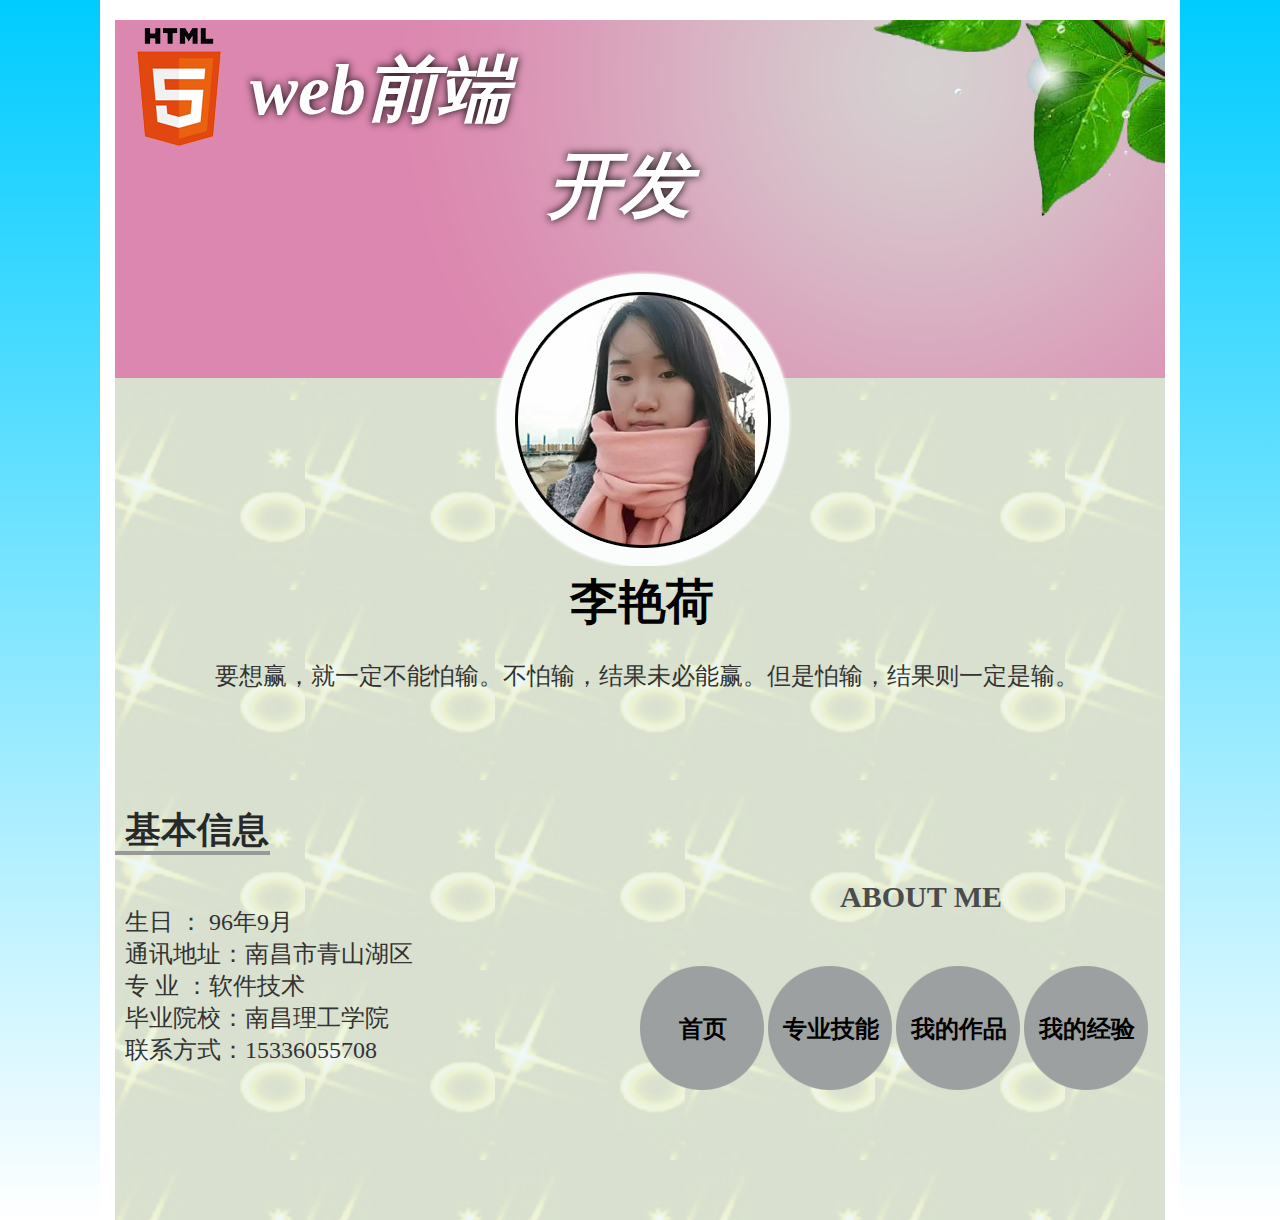
<file: index.html>
<!doctype html>
<html>
<head>
<meta charset="utf-8">
<title>李艳荷个人主页</title>
<link rel="stylesheet" href="style.css">
</head>

<body>
<div class="box-d">
<div class="box">
<div class="box-s">
<img src="images/tu4.png" alt="" class="img1">
<a href="" class="box-img"><img src="images/tu2.png" alt="" class="img2">
<p class="p3">李艳荷</p>
<p class="p4">要想赢，就一定不能怕输。不怕输，结果未必能赢。但是怕输，结果则一定是输。</p>
</a>
<div class="box-s1">

<p class="p1"><i>web前端</i></p>
<p class="p2"><i>开发</i></p>
</div>

</div>
<div class="box-left">
<div class="box-left1">
<p class="p5">基本信息</p>
<div class="yj"></div>
<p class="p6"> 生日      ： 96年9月<br> 通讯地址：南昌市青山湖区 <br>专    业   ：软件技术<br> 毕业院校：南昌理工学院 <br>联系方式：15336055708      </p>
</div>
</div>
<div class="box-right">
<p class="p7">ABOUT ME</p>

<ul>
<li><a href="index.html">首页</a></li>
<li><a href="skill.html">专业技能</a></li>
<li><a href="site.html">我的作品</a></li>
<li><a href="experience.html">我的经验</a></li>
</ul>
</div>
</div>
</div>
</body>
</html>
</file>
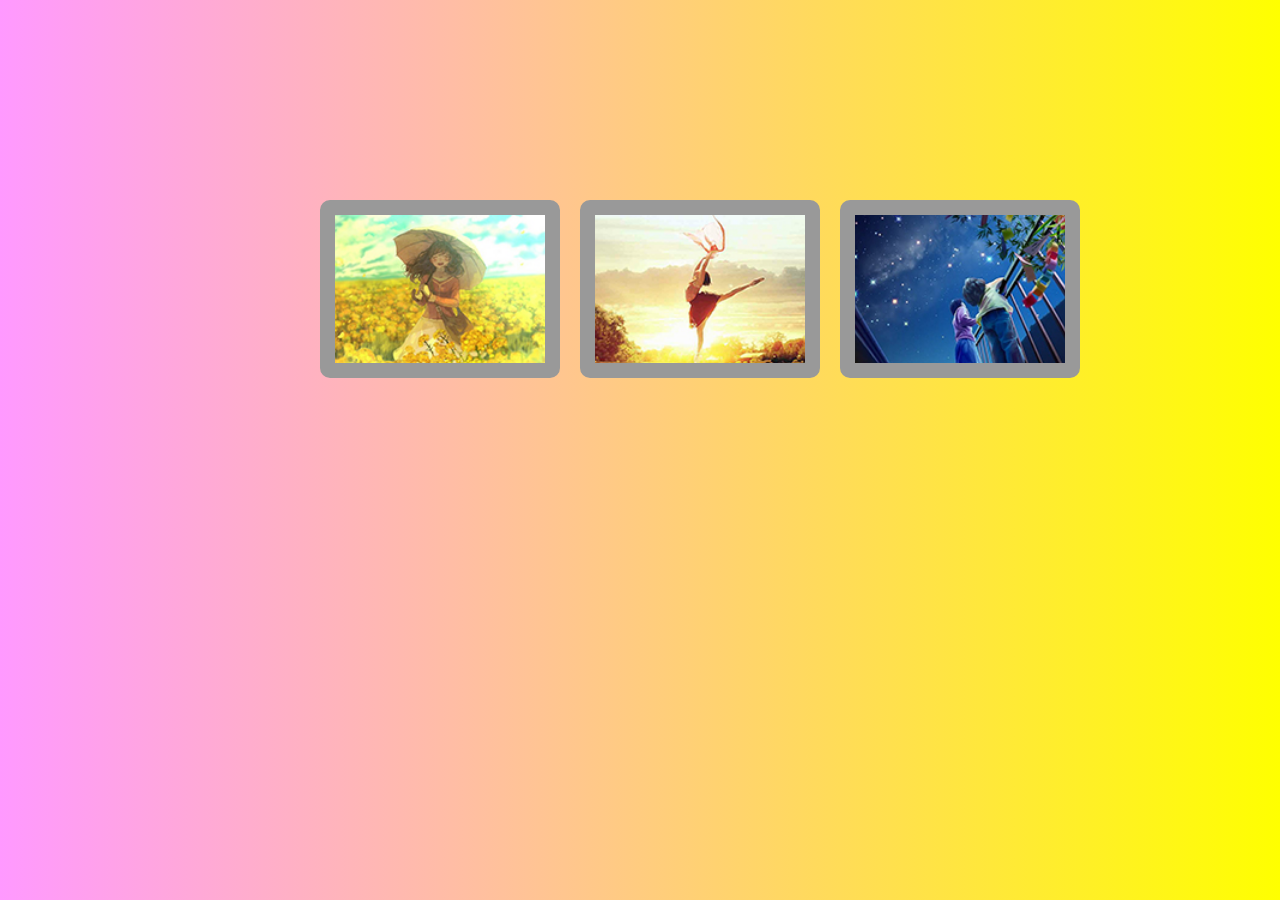
<file: CSS-Design/index.html>
<!doctype html>
<html>
<head>
<meta charset="utf-8">
<title>无标题文档</title>
<link rel="stylesheet" type="text/css" href="css/transform-img.css">
</head>

<body>

  <ul class="specials">
    <li>
      <div class="special">
      <a href="" class="special-img"><img src="images/special3.jpg"alt=""> 
     <span>
      <strong>Fisherman&#8217;s Brew <br></strong>
      <em>$9.98 / lb.</em>
      </span>
      </a>
      </div>
    </li>
    <li>
      <div class="special">
      <a href="" class="special-img"><img src="images/special2.jpg" alt=""> 
      <span><strong>Fisherman&#8217;s Brew<br></strong><em>$9.98 / lb.</em></span></a></div>
    </li>
    <li>
      <div class="special"><a href="" class="special-img"><img src="images/special1.jpg" alt=""> 
      <span><strong>Fisherman&#8217;s Brew<br></strong><em>$9.98 / lb.</em></span></a></div>
    </li>
  </ul>

</body>
</html>
</file>
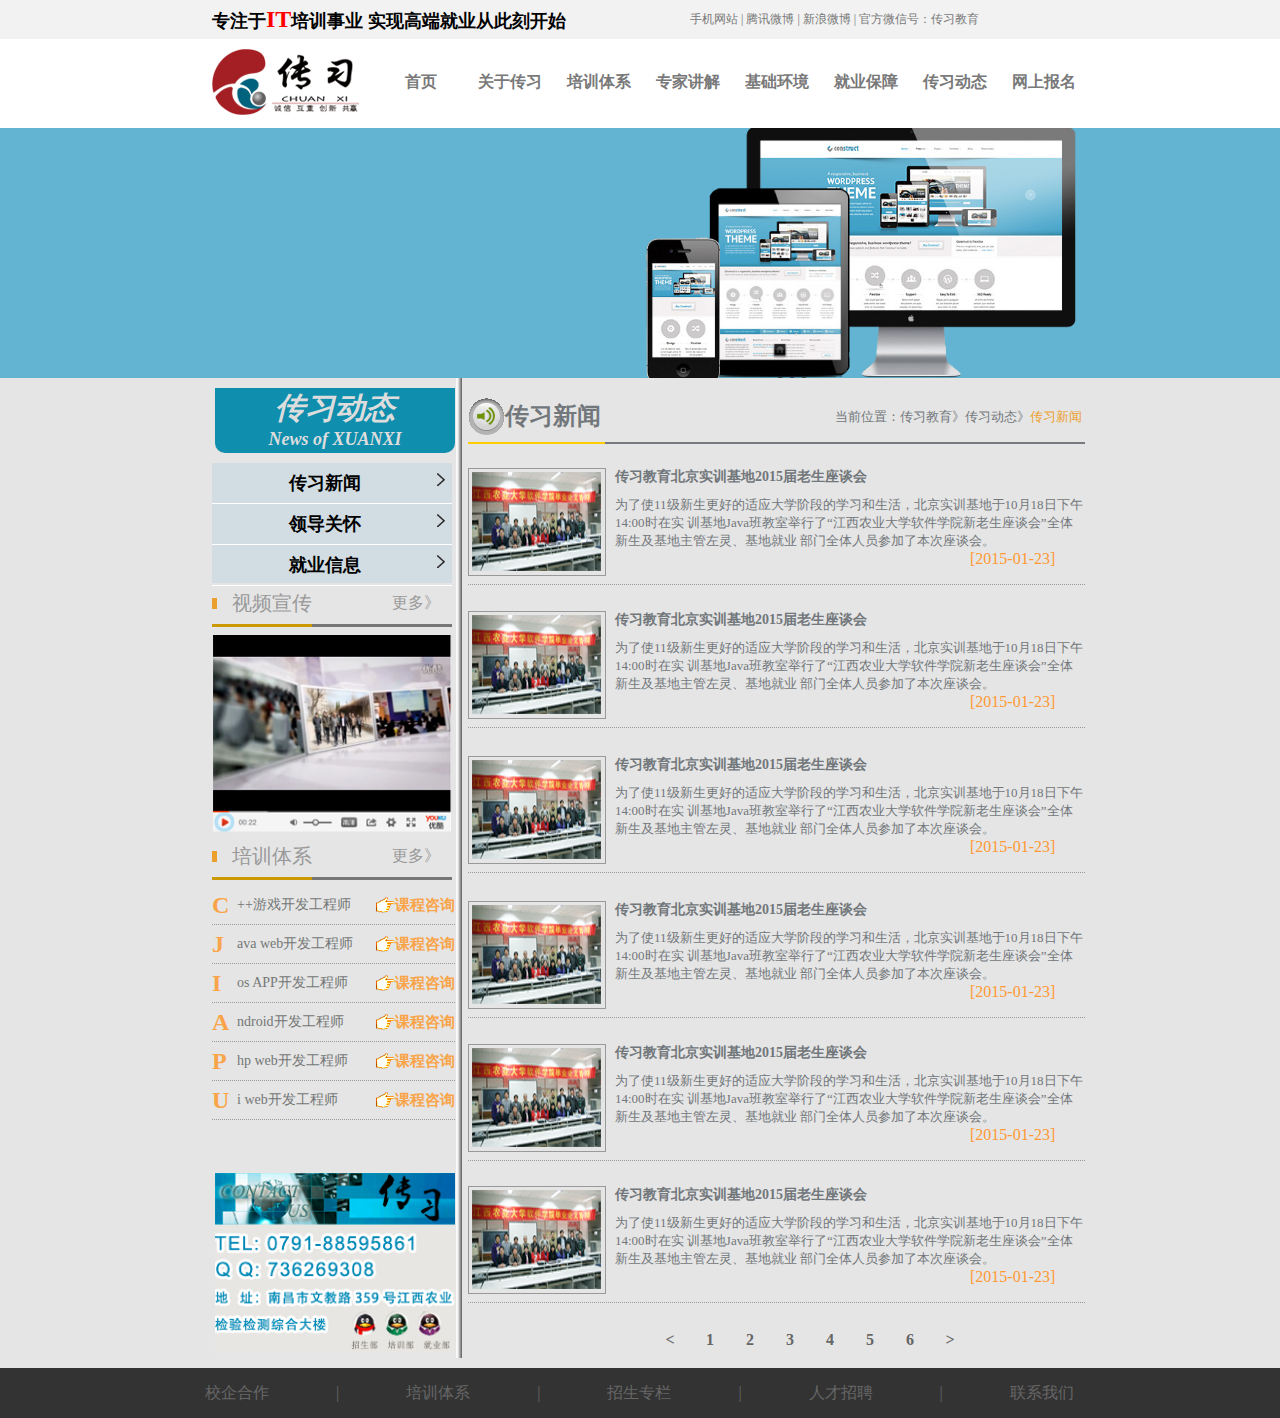
<file: cxjy/index.html>
<!doctype html>
<html>
<head>
<meta charset="utf-8">
<title>无标题文档</title>
<link rel="stylesheet" href="style.css">
</head>

<body>
<!--top-->
<div class="box1">
  <p class="p1">专注于<span>IT</span>培训事业 实现高端就业从此刻开始</p>
  <p class="p2">手机网站 | 腾讯微博 | 新浪微博 | 官方微信号：传习教育</p>
</div>
<div class="box2"> <img src="images/logo.png" alt="">
  <nav>
    <ul>
      <li><a href="">首页</a></li>
      <li><a href="">关于传习</a></li>
      <li><a href="">培训体系</a></li>
      <li><a href="">专家讲解</a></li>
      <li><a href="">基础环境</a></li>
      <li><a href="">就业保障</a></li>
      <li><a href="">传习动态</a></li>
      <li><a href="">网上报名</a></li>
    </ul>
  </nav>
</div>
<div class="banner"> <img src="images/banner.png" alt=""></div>
<div class="content">
<div class="new-left">
<img src="images/icn21.png" alt="">
<div class="new-left1">
  <p><i>传习动态</i></p>
  <p class="w1"><i>News of XUANXI</i></p>
</div>
<div class="nav-left">
  <ul>
    <li><a href="">传习新闻<span></span></a></li>
    <li><a href="">领导关怀<span></span></a></li>
    <li><a href="">就业信息<span></span></a></li>
  </ul>
</div>
<div class="shipin-left"> <span class="span1"></span>
  <p class="shipin-left1">视频宣传</p>
  <p class="shipin-left2">更多》</p>
  <div class="shipin-left3">
    <div class="shipin-left4"></div>
  </div>
  <img src="images/news.png" alt=""> </div>
<div class="nav-left2">
<div class="shipin-left"> <span class="span1"></span>
  <p class="shipin-left1">培训体系</p>
  <p class="shipin-left2">更多》</p>
  <div class="shipin-left3">
    <div class="shipin-left4"></div>
  </div>
  <div class="shipin-left5">
    <ul>
      <li><span>C</span>++游戏开发工程师<a href=""><span></span>课程咨询</a></li>
      <li><span>J</span>ava web开发工程师<a href=""><span></span>课程咨询</a></li>
      <li><span>I</span>os APP开发工程师 <a href=""><span></span>课程咨询</a></li>
      <li><span>A</span>ndroid开发工程师<a href=""><span></span>课程咨询</a></li>
      <li><span>P</span>hp web开发工程师<a href=""><span></span>课程咨询</a></li>
      <li><span>U</span>i web开发工程师<a href=""><span></span>课程咨询</a></li>
    </ul>
    <div class="box3"><img src="images/news-2.png" alt=""></div>
  </div>
</div>
</div>
</div>
<!--新闻右边-->
<div class="box-right">
  <div class="right-1"><span></span>传习新闻</div>
  <p class="p3">当前位置：传习教育》传习动态》<span>传习新闻</span></p>
  <div class="right-2">
    <div class="right-2-1"></div>
  </div>
  <div class="right-3"> <span class="span2"></span>
    <dl >
      <dt>传习教育北京实训基地2015届老生座谈会</dt>
      <dd> 为了使11级新生更好的适应大学阶段的学习和生活，北京实训基地于10月18日下午14:00时在实
        训基地Java班教室举行了“江西农业大学软件学院新老生座谈会”全体新生及基地主管左灵、基地就业
        部门全体人员参加了本次座谈会。</dd>
      <span >[2015-01-23]</span                                                  >
    </dl>
  </div>
  <div class="right-4"> <span class="span2"></span>
    <dl >
      <dt>传习教育北京实训基地2015届老生座谈会</dt>
      <dd> 为了使11级新生更好的适应大学阶段的学习和生活，北京实训基地于10月18日下午14:00时在实
        训基地Java班教室举行了“江西农业大学软件学院新老生座谈会”全体新生及基地主管左灵、基地就业
        部门全体人员参加了本次座谈会。</dd>
      <span >[2015-01-23]</span                                                  >
    </dl>
  </div>
  <div class="right-5"> <span class="span2"></span>
    <dl >
      <dt>传习教育北京实训基地2015届老生座谈会</dt>
      <dd> 为了使11级新生更好的适应大学阶段的学习和生活，北京实训基地于10月18日下午14:00时在实
        训基地Java班教室举行了“江西农业大学软件学院新老生座谈会”全体新生及基地主管左灵、基地就业
        部门全体人员参加了本次座谈会。</dd>
      <span >[2015-01-23]</span                                                  >
    </dl>
  </div>
  <div class="right-6"> <span class="span2"></span>
    <dl >
      <dt>传习教育北京实训基地2015届老生座谈会</dt>
      <dd> 为了使11级新生更好的适应大学阶段的学习和生活，北京实训基地于10月18日下午14:00时在实
        训基地Java班教室举行了“江西农业大学软件学院新老生座谈会”全体新生及基地主管左灵、基地就业
        部门全体人员参加了本次座谈会。</dd>
      <span >[2015-01-23]</span                                                  >
    </dl>
  </div>
  <div class="right-7"> <span class="span2"></span>
    <dl >
      <dt>传习教育北京实训基地2015届老生座谈会</dt>
      <dd> 为了使11级新生更好的适应大学阶段的学习和生活，北京实训基地于10月18日下午14:00时在实
        训基地Java班教室举行了“江西农业大学软件学院新老生座谈会”全体新生及基地主管左灵、基地就业
        部门全体人员参加了本次座谈会。</dd>
      <span >[2015-01-23]</span                                                  >
    </dl>
  </div>
  <div class="right-8"> <span class="span2"></span>
    <dl >
      <dt>传习教育北京实训基地2015届老生座谈会</dt>
      <dd> 为了使11级新生更好的适应大学阶段的学习和生活，北京实训基地于10月18日下午14:00时在实
        训基地Java班教室举行了“江西农业大学软件学院新老生座谈会”全体新生及基地主管左灵、基地就业
        部门全体人员参加了本次座谈会。</dd>
      <span >[2015-01-23]</span                                                  >
    </dl>
  </div>
  <div class="right-9"> <a href=""><</a> <a href="">1</a> <a href="">2</a> <a href="">3</a> <a href="">4</a> <a href="">5</a> <a href="">6</a> <a href="">></a> </div>
</div>
</div>
<div class="footer">
<div class="footer-1">
<a href="">校企合作</a>
<a href="">|</a>
<a href="">培训体系</a>
<a href="">|</a>
<a href="">招生专栏</a>
<a href="">|</a>
<a href="">人才招聘</a>
<a href="">|</a>
<a href="">联系我们</a>
</div>
</div>
</body>
</html>
</file>
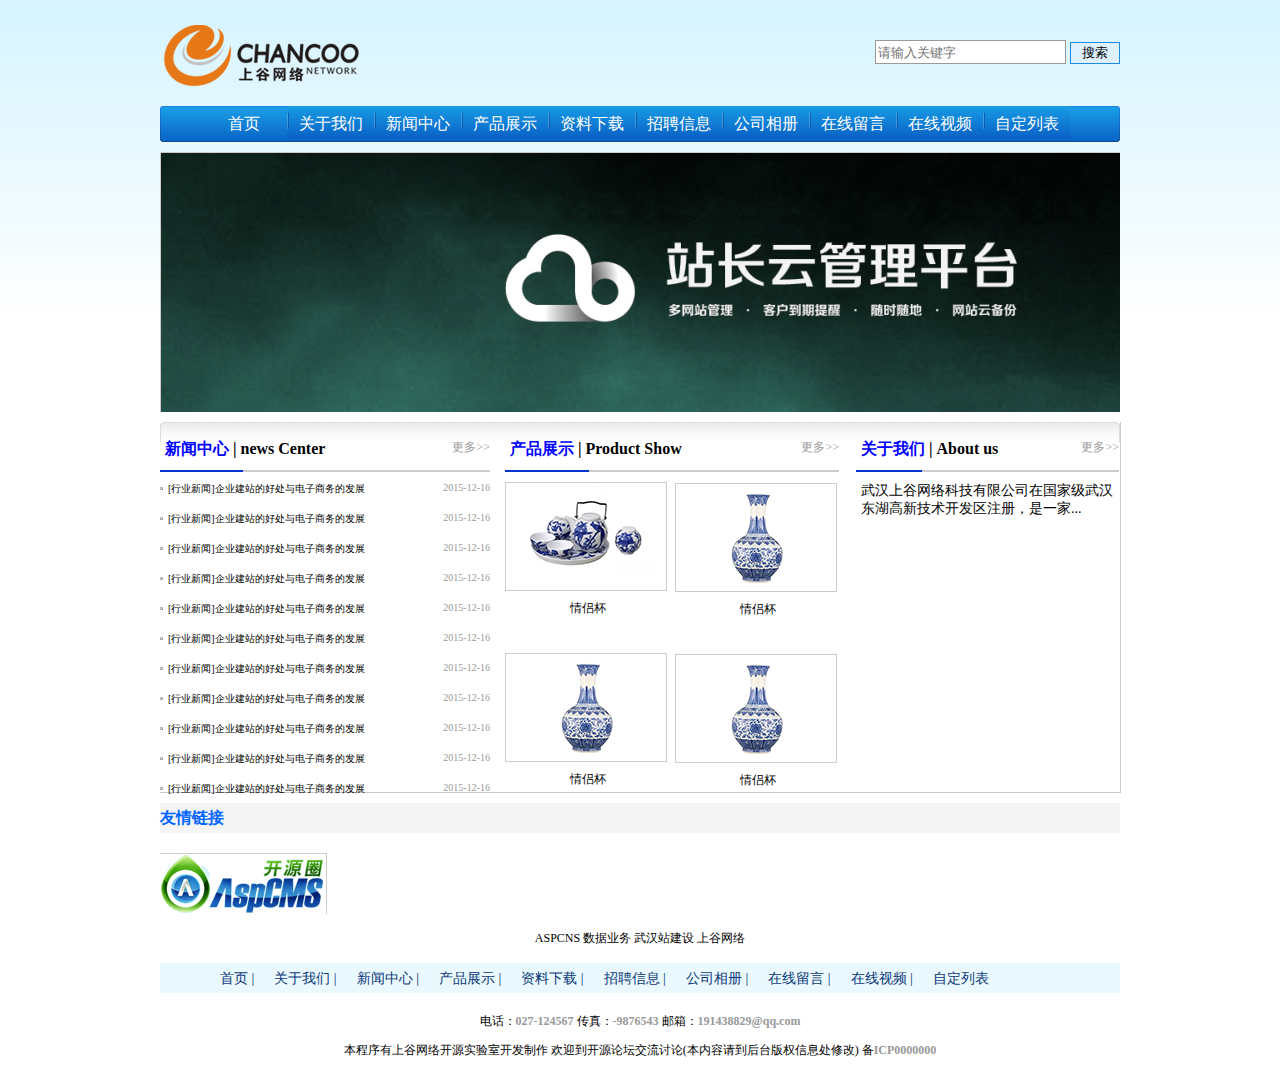
<file: shangguwangluo/index.html>
<!doctype html>
<html>
<head>
<meta charset="utf-8">
<title>上古网络</title>
<link rel="stylesheet" href="style.css">
</head>

<body>
<div class="box">
  <div class="box1"> <img src="images/201208232324114160.png" alt="">
    <form action="">
      <input type="text" placeholder="请输入关键字">
      <button>搜索</button>
    </form>
  </div>
  <!--导航-->
  <div class="nav">
    <ul>
      <li class="li1"><a href="">首页</a></li>
      <li><a href="">关于我们</a></li>
      <li><a href="">新闻中心</a></li>
      <li><a href="">产品展示</a></li>
      <li><a href="">资料下载</a></li>
      <li><a href="">招聘信息</a></li>
      <li><a href="">公司相册</a></li>
      <li><a href="">在线留言</a></li>
      <li><a href="">在线视频</a></li>
      <li><a href="">自定列表</a></li>
    </ul>
  </div>
  <!--banner条-->
  <div class="box2"></div>
  <!--中间内容-->
  <div class="content">
  <div class="content-1">
  
  </div>
  <div class="content-2">
 
  <p >新闻中心 <b>| news Center</b><span>更多&gt;&gt;</span></p>
  <div class="content-2-next">
  <div class="content-2-next-1"></div>
  </div>
  
  <span class="content-2-icon"></span><a href="">[行业新闻]企业建站的好处与电子商务的发展<span>2015-12-16</span></a>
  <span class="content-2-icon"></span><a href="">[行业新闻]企业建站的好处与电子商务的发展<span>2015-12-16</span></a>
  <span class="content-2-icon"></span><a href="">[行业新闻]企业建站的好处与电子商务的发展<span>2015-12-16</span></a>
  <span class="content-2-icon"></span><a href="">[行业新闻]企业建站的好处与电子商务的发展<span>2015-12-16</span></a>
  <span class="content-2-icon"></span><a href="">[行业新闻]企业建站的好处与电子商务的发展<span>2015-12-16</span></a>
  <span class="content-2-icon"></span><a href="">[行业新闻]企业建站的好处与电子商务的发展<span>2015-12-16</span></a>
  <span class="content-2-icon"></span><a href="">[行业新闻]企业建站的好处与电子商务的发展<span>2015-12-16</span></a>
  <span class="content-2-icon"></span><a href="">[行业新闻]企业建站的好处与电子商务的发展<span>2015-12-16</span></a>
  <span class="content-2-icon"></span><a href="">[行业新闻]企业建站的好处与电子商务的发展<span>2015-12-16</span></a>
  <span class="content-2-icon"></span><a href="">[行业新闻]企业建站的好处与电子商务的发展<span>2015-12-16</span></a>
  <span class="content-2-icon"></span><a href="">[行业新闻]企业建站的好处与电子商务的发展<span>2015-12-16</span></a></div>
  <div class="content-3">
  <p>产品展示 <b>| Product Show</b><span>更多&gt;&gt;</span></p>
  <div class="content-2-next">
  <div class="content-2-next-1"></div>
  <div class="content-3-img">
  <div class="img1">
  <img  src="images/1.jpg" alt=""><p>情侣杯</p>
  </div>
  <div class="img2">
  <img src="images/2.jpg" alt=""><p>情侣杯</p>
  </div>
 <div class="img3">
  <img src="images/2.jpg" alt=""><p>情侣杯</p>
  </div>
 <div class="img4">
  <img src="images/2.jpg" alt=""><p class="p1">情侣杯</p>
  </div>
  </div>
  </div>
 </div>
  <div class="content-4">
  <p>关于我们 <b>| About us</b><span>更多&gt;&gt;</span></p>
  <div class="content-2-next">
  <div class="content-2-next-1"></div>
  <p class="p2">武汉上谷网络科技有限公司在国家级武汉东湖高新技术开发区注册，是一家...</p>
  </div>
  </div>
  </div>
 <div class="footer">
 <div class="footer-1">友情链接</div>
 <img src="images/logo.gif" alt="">
 <p>ASPCNS 数据业务 武汉站建设 上谷网络</p>
 <div class="footer-2">
 <ul>
      <li class="li1"><a href="">首页 |</a></li>
      <li><a href="">关于我们 |</a></li>
      <li><a href="">新闻中心 |</a></li>
      <li><a href="">产品展示 |</a></li>
      <li><a href="">资料下载 |</a></li>
      <li><a href="">招聘信息 |</a></li>
      <li><a href="">公司相册 |</a></li>
      <li><a href="">在线留言 |</a></li>
      <li><a href="">在线视频 |</a></li>
      <li><a href="">自定列表</a></li>
    </ul>
 </div>
 <p class="p3">电话：<span>027-124567</span> 传真：<span>-9876543</span> 邮箱：<span>191438829@qq.com</span></p>
 <p class="p4">本程序有上谷网络开源实验室开发制作 欢迎到开源论坛交流讨论(本内容请到后台版权信息处修改) 备<span>ICP0000000</span></p>
 </div>

</div>
</body>
</html>
</file>
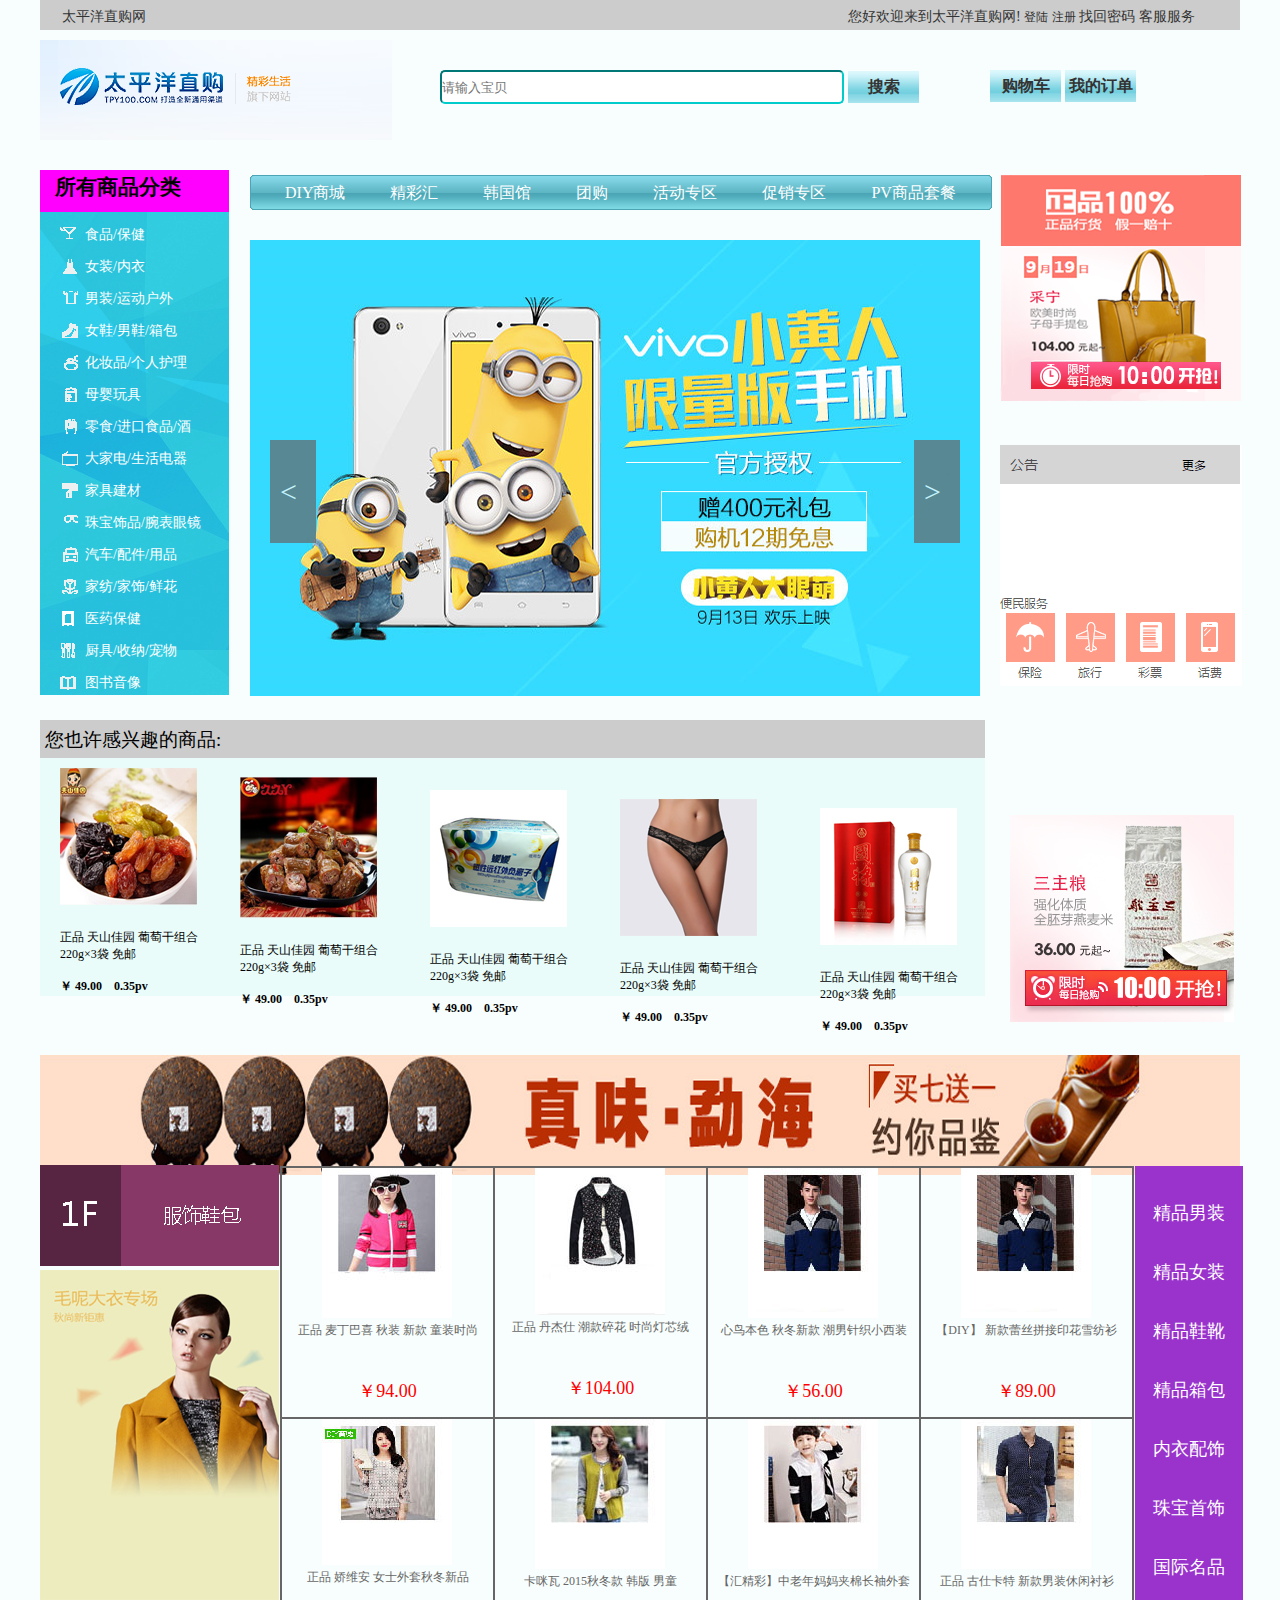
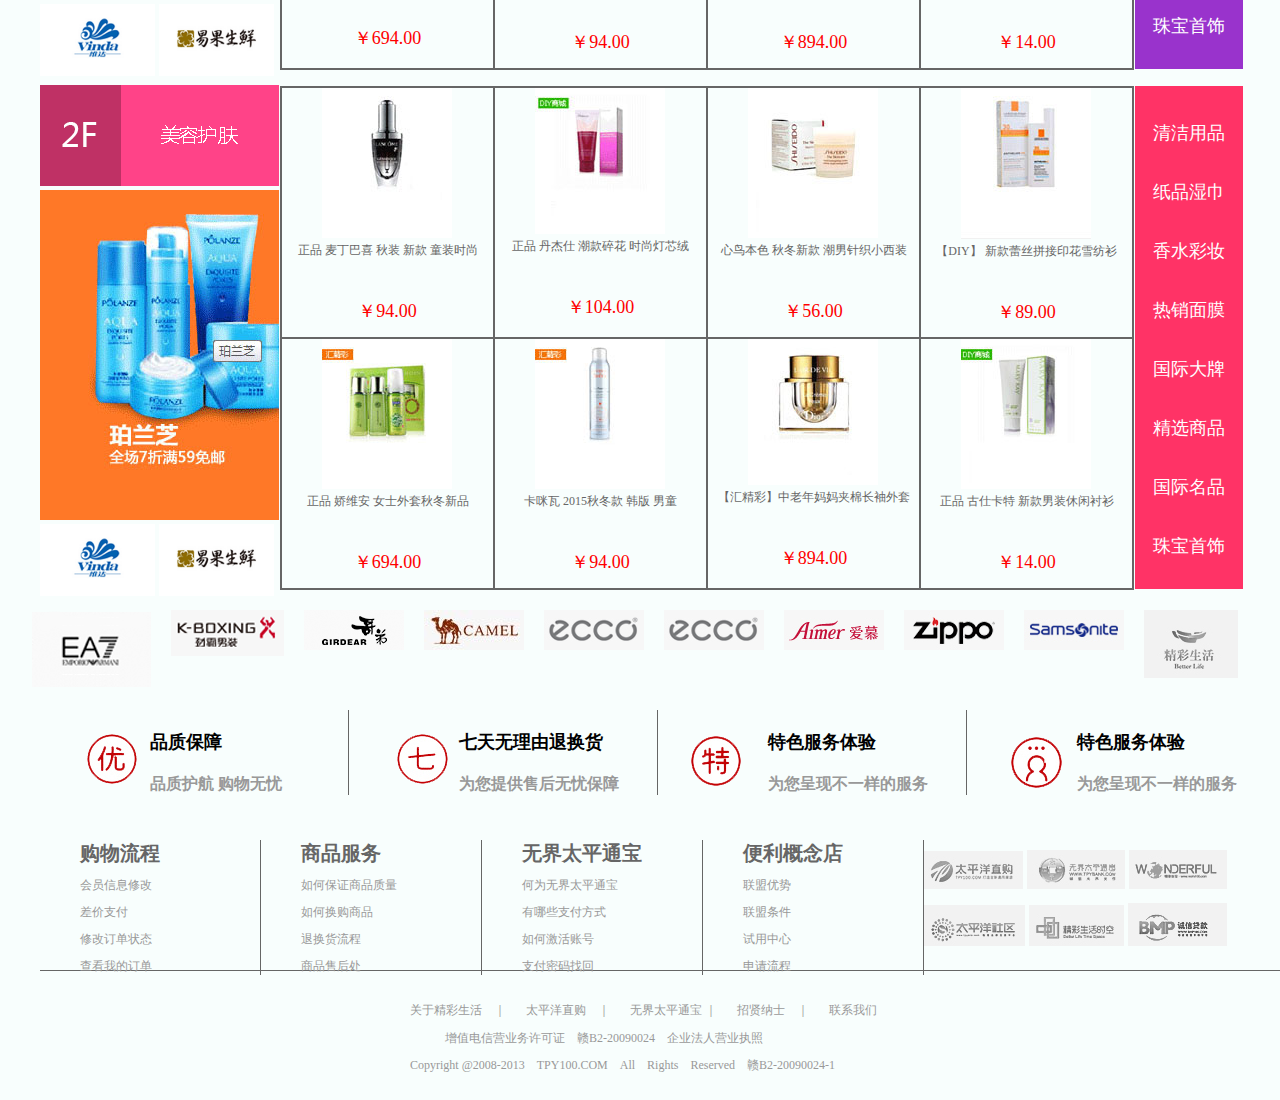
<file: taipingyang/index.html>
<!doctype html>
<html>
<head>
<meta charset="utf-8">
<title>太平洋首页</title>
<link rel="stylesheet" href="style-index1.css">
<script type="text/javascript" src="index1.js"></script>
</head>

<body>
<div id="dhz">
<div id="d1" >
  <table>
    <tr>
      <td id="tp">太平洋直购网</td>
      <td id="dz">您好欢迎来到太平洋直购网!&nbsp;<a href="#">登陆</a> <a href="#">注册</a> 找回密码 客服服务</td>
    </tr>
  </table>
</div>
<div id="d2">
  <div id="tu"><img src="images/ss1.png" alt=""></div>
  <div id="bd">
    <input type="text" placeholder="请输入宝贝">
    <button>搜索</button>
  </div>
  <div id="bd1">
    <button>购物车</button>
    <button>我的订单</button>
  </div>
</div>
<div id="zhongjian">
<!---导航条--->
<div id="celan-1">
  <h2><strong> 所有商品分类 </strong></h2>
  <ul>
    <li class="menulihover"><a href="" class="x1">食品/</a><a href="">保健</a></li>
    <li><a href="" target="_blank" class="x2">女装/</a><a href="" target="_blank">内衣</a></li>
    <li><a href="" target="_blank" class="x3">男装/</a><a href="" target="_blank">运动户外</a> </li>
    <li><a href="" target="_blank" class="x4">女鞋/</a><a href="" target="_blank">男鞋/</a><a href="" target="_blank">箱包</a></li>
    <li><a href="" target="_blank" class="x5">化妆品/</a><a href="" target="_blank">个人护理</a> </li>
    <li> <a href="" target="_blank" class="x6">母婴玩具</a></li>
    <li><a href="" target="_blank" class="x7">零食/</a><a href="" target="_blank">进口食品/</a><a href="" target="_blank">酒</a></li>
    <li><a href="" target="_blank" class="x8">大家电/</a><a href="" target="_blank">生活电器</a> </li>
    <li><a href="" target="_blank" class="x9">家具建材</a></li>
    <li><a href="" target="_blank" class="x10">珠宝饰品/</a><a href="" target="_blank">腕表眼镜</a> </li>
    <li><a href="" target="_blank" class="x11">汽车/</a><a href="" target="_blank">配件/</a><a href="" target="_blank">用品</a></li>
    <li><a href="" target="_blank" class="x12">家纺/</a><a href="" target="_blank">家饰/</a><a href="" target="_blank">鲜花</a></li>
    <li><a href="" target="_blank" class="x13">医药保健</a></li>
    <li><a href="" target="_blank" class="x14">厨具/</a><a href="" target="_blank">收纳/</a><a href="" target="_blank">宠物</a></li>
    <li><a href="" target="_blank" class="x15">图书音像</a></li>
  </ul>
</div>
<div id="dht">
  <ul>
    <li><a href="" target="_blank" class="yMenua">DIY商城</a></li>
    <li><a href="" target="_blank">精彩汇</a></li>
    <li><a href="" target="_blank">韩国馆</a></li>
    <li><a href="" target="_blank">团购</a></li>
    <li><a href="" target="_blank">活动专区</a></li>
    <li><a href="" target="_blank">促销专区</a></li>
    <li><a href="" target="_blank">PV商品套餐</a></li>
  </ul>
</div>
<div id="banner">
 <a href="" ><img src="" id="pic" alt=""></a> 
   <a href="#" id="prev">&lt;</a> 
   <a href="#" id="next">&gt;</a>
  
 </div>
<div id="right-c"> <a href=""><img src="images/right_act.png" alt=""></a> <a href="" ><img id="c2" src="images/right-act2.png" alt=""></a> </div>
</div>

<!-- 推荐区 -->
<div id="disan">
<h2><strong>您也许感兴趣的商品:</strong></h2>
<div class="tuijian">
<a href="">
<h3><img src="images/putaogan2.png" alt=""></h3>
<p>正品 天山佳园 葡萄干组合<br>220g×3袋 免邮 </p>
<p  class="p2">￥ 49.00&nbsp;&nbsp;&nbsp; 0.35pv<p>
</a>
</div>
 <div id="tuijian2">
<a href="">
<h3><img src="images/yabo1.png" alt=""></h3>
<p>正品 天山佳园 葡萄干组合<br>220g×3袋 免邮 </p>
<p class="p2">￥ 49.00&nbsp;&nbsp;&nbsp; 0.35pv<p>
</a>
</div>
 <div id="tuijian3">
<a href="">
<h3><img src="images/weishengmian1.png" alt=""></h3>
<p>正品 天山佳园 葡萄干组合<br>220g×3袋 免邮 </p>
<p class="p2">￥ 49.00&nbsp;&nbsp;&nbsp; 0.35pv<p>
</a>
</div>
 <div id="tuijian4">
<a href="">
<h3><img src="images/naiyi1.png" alt=""></h3>
<p>正品 天山佳园 葡萄干组合<br>220g×3袋 免邮 </p>
<p class="p2">￥ 49.00&nbsp;&nbsp;&nbsp; 0.35pv<p>
</a>
</div>
 <div id="tuijian5">
<a href="">
<h3><img src='images/jiu1.png' alt=""></h3>
<p>正品 天山佳园 葡萄干组合<br>220g×3袋 免邮 </p>
<p class="p2">￥ 49.00&nbsp;&nbsp;&nbsp; 0.35pv<p>
</a>
</div>
<a href="" id="cetu"><img src="images/1H-1302.jpg" alt=""></a>
<a href=""><img src="images/guanggao.png" alt=""></a>
</div>

<!--服饰鞋包-->
<div id="xiebao">
<div class="xb1">
 <a href="" class="t1"><img src="images/xiebao/1f.png" alt=""></a>
 <a href="" class="t2"><img src="images/xiebao/fsxb.png" alt=""></a>
 <a href="" class="t3"><img src="images/xiebao/hdzs.png" alt=""></a>
  <a href="" class="t4"><img src="images/shangbiao/logo2.png" alt="" width="115" height="72"></a>
 <a href="" class="t5"><img src="images/shangbiao/logo3.png" alt="" width="115" height="72"></a>
</div>
<!--鞋包服饰中间-->
<div class="xb2">
 <div class="a1"><a href=""><img class="icn" src="images/xiebao/4df5.jpg" alt=""><h4>正品 麦丁巴喜 秋装 新款 童装时尚</h4><p>￥94.00</p></a></div>
 <div class="a2"><a href=""><img class="icn" src="images/xiebao/5da.jpg" alt=""><h4>正品 丹杰仕 潮款碎花 时尚灯芯绒</h4><p>￥104.00</p></a></div>
 <div class="a3"><a href=""><img class="icn" src="images/xiebao/5ff5a.jpg" alt=""><h4>心鸟本色 秋冬新款 潮男针织小西装</h4><p>￥56.00</p></a></div>
 <div class="a4"><a href=""><img class="icn" src="images/xiebao/5ff5a.jpg" alt=""><h4>【DIY】 新款蕾丝拼接印花雪纺衫</h4><p>￥89.00</p></a></div>
 <div class="a5"><a href=""><img class="icn" src="images/xiebao/5sjf.jpg" alt=""><h4>正品 娇维安 女士外套秋冬新品</h4><p>￥694.00</p></a></div>
 <div class="a6"><a href=""><img class="icn" src="images/xiebao/45a.jpg" alt=""><h4>卡咪瓦 2015秋冬款 韩版 男童</h4><p>￥94.00</p></a></div>
 <div class="a7"><a href=""><img class="icn" src="images/xiebao/55dfu.jpg" alt=""><h4>【汇精彩】中老年妈妈夹棉长袖外套</h4><p>￥894.00</p></a></div>
 <div class="a8"><a href=""><img class="icn" src="images/xiebao/2154sdf.jpg" alt=""><h4>正品 古仕卡特 新款男装休闲衬衫</h4><p>￥14.00</p></a></div>
</div>
<nav class="xb3">
  <ul>
  <li><a href="#">精品男装</a></li>
  <li><a href="#">精品女装</a></li>
  <li><a href="#">精品鞋靴</a></li>
  <li><a href="">精品箱包</a></li>
  <li><a href="">内衣配饰</a></li>
  <li><a href="">珠宝首饰</a></li>
  <li><a href="">国际名品</a></li>
  <li><a href="">珠宝首饰</a></li>
  </ul>
</nav>
</div>
<!--美容护肤-->
<div id="hufu">
<div class="xb1">
 <a href="" class="t1"><img src="images/hufu/2f.png" alt=""></a>
 <a href="" class="t2"><img src="images/hufu/meirong.png" alt=""></a>
 <a href="" class="t3"><img src="images/hufu/g4511.jpg" alt=""></a>
 <a href="" class="t4"><img src="images/shangbiao/logo2.png" alt="" width="115" height="72"></a>
 <a href="" class="t5"><img src="images/shangbiao/logo3.png" alt="" width="115" height="72"></a>
</div>
<!--护肤美容中间-->
<div class="xb2">
 <div class="a1"><a href=""><img class="icn" src="images/hufu/2dfksdkf1.jpg" alt=""><h4>正品 麦丁巴喜 秋装 新款 童装时尚</h4><p>￥94.00</p></a></div>
 <div class="a2"><a href=""><img class="icn" src="images/hufu/5ekf55.jpg" alt=""><h4>正品 丹杰仕 潮款碎花 时尚灯芯绒</h4><p>￥104.00</p></a></div>
 <div class="a3"><a href=""><img class="icn" src="images/hufu/14s2.jpg" alt=""><h4>心鸟本色 秋冬新款 潮男针织小西装</h4><p>￥56.00</p></a></div>
 <div class="a4"><a href=""><img class="icn" src="images/hufu/55sdd.jpg" alt=""><h4>【DIY】 新款蕾丝拼接印花雪纺衫</h4><p>￥89.00</p></a></div>
 <div class="a5"><a href=""><img class="icn" src="images/hufu/adf4124.jpg" alt=""><h4>正品 娇维安 女士外套秋冬新品</h4><p>￥694.00</p></a></div>
 <div class="a6"><a href=""><img class="icn" src="images/hufu/hjhg4.jpg" alt=""><h4>卡咪瓦 2015秋冬款 韩版 男童</h4><p>￥94.00</p></a></div>
 <div class="a7"><a href=""><img class="icn" src="images/hufu/fd5255.jpg" alt=""><h4>【汇精彩】中老年妈妈夹棉长袖外套</h4><p>￥894.00</p></a></div>
 <div class="a8"><a href=""><img class="icn" src="images/hufu/hufg44241.jpg" alt=""><h4>正品 古仕卡特 新款男装休闲衬衫</h4><p>￥14.00</p></a></div>
</div>
<nav class="xb3">
  <ul>
  <li><a href="#">清洁用品</a></li>
  <li><a href="#">纸品湿巾</a></li>
  <li><a href="#">香水彩妆</a></li>
  <li><a href="">热销面膜</a></li>
  <li><a href="">国际大牌</a></li>
  <li><a href="">精选商品</a></li>
  <li><a href="">国际名品</a></li>
  <li><a href="">珠宝首饰</a></li>
  </ul>
</nav>
</div>
<!--商标-->
<div class="shangbiao">
<a href=""><img src="images/shangbiao/logo_1.png" alt=""></a>
<a href=""><img src="images/shangbiao/logo_2.png" alt=""></a>
<a href=""><img src="images/shangbiao/logo_3.png" alt=""></a>
<a href=""><img src="images/shangbiao/logo_4.png" alt=""></a>
<a href=""><img src="images/shangbiao/logo_5.png" alt=""></a>
<a href=""><img src="images/shangbiao/logo_5.png" alt=""></a>
<a href=""><img src="images/shangbiao/logo_6.png" alt=""></a>
<a href=""><img src="images/shangbiao/logo_8.png" alt=""></a>
<a href=""><img src="images/shangbiao/logo_7.png" alt=""></a>
<a href=""><img src="images/shangbiao/w1.png" alt=""></a>
</div>
<!--foot开始-->
<div class="foot">
<a href=""><span class="s1"></span><p class="pl">品质保障</p><p class="pi">品质护航 购物无忧</p></a>
<a href=""><span class="s2"></span><p class="pl">七天无理由退换货</p><p class="pi">为您提供售后无忧保障</p></a>
<a href=""><span class="s3"></span><p class="pl">特色服务体验</p><p class="pi">为您呈现不一样的服务</p></a>
<a href="" class="r1"><span class="s4"></span><p class="pl">特色服务体验</p><p class="pi">为您呈现不一样的服务</p></a>
</div>
<!--foot帮助-->
<div class="bangzhu">
<dl>
<dt>购物流程</dt>
<dd>会员信息修改</dd>
<dd>差价支付</dd>
<dd>修改订单状态</dd>
<dd>查看我的订单</dd>
</dl>
<dl>
<dt>商品服务</dt>
<dd>如何保证商品质量</dd>
<dd>如何换购商品</dd>
<dd>退换货流程</dd>
<dd>商品售后处</dd>
</dl>
<dl>
<dt>无界太平通宝</dt>
<dd>何为无界太平通宝</dd>
<dd>有哪些支付方式</dd>
<dd>如何激活账号</dd>
<dd>支付密码找回</dd>
</dl>
<dl>
<dt>便利概念店</dt>
<dd>联盟优势</dd>
<dd>联盟条件</dd>
<dd>试用中心</dd>
<dd>申请流程</dd>
</dl>
<img src="images/shangbiao/w2.png" alt="">
<img src="images/shangbiao/w3.png" alt="">
<img src="images/shangbiao/w4.png" alt="">
<img src="images/shangbiao/w5.png" alt="">
<img src="images/shangbiao/w6.png" alt="">
<img src="images/shangbiao/w7.png" alt="">
</div>
<!--foot最后-->
<div class="jiao">
<ul>
<li><a href="">关于精彩生活　｜</a></li>
<li><a href="">太平洋直购　｜</a></li>
<li><a href="">无界太平通宝 ｜</a></li>
<li><a href="">招贤纳士　｜</a></li>
<li><a href="">联系我们</a></li>
</ul>
<p>增值电信营业务许可证　赣B2-20090024　企业法人营业执照</p>
<p id="f1">Copyright  @2008-2013　TPY100.COM　All　Rights　Reserved　赣B2-20090024-1</p>
</div>
</body>
</html>
</file>
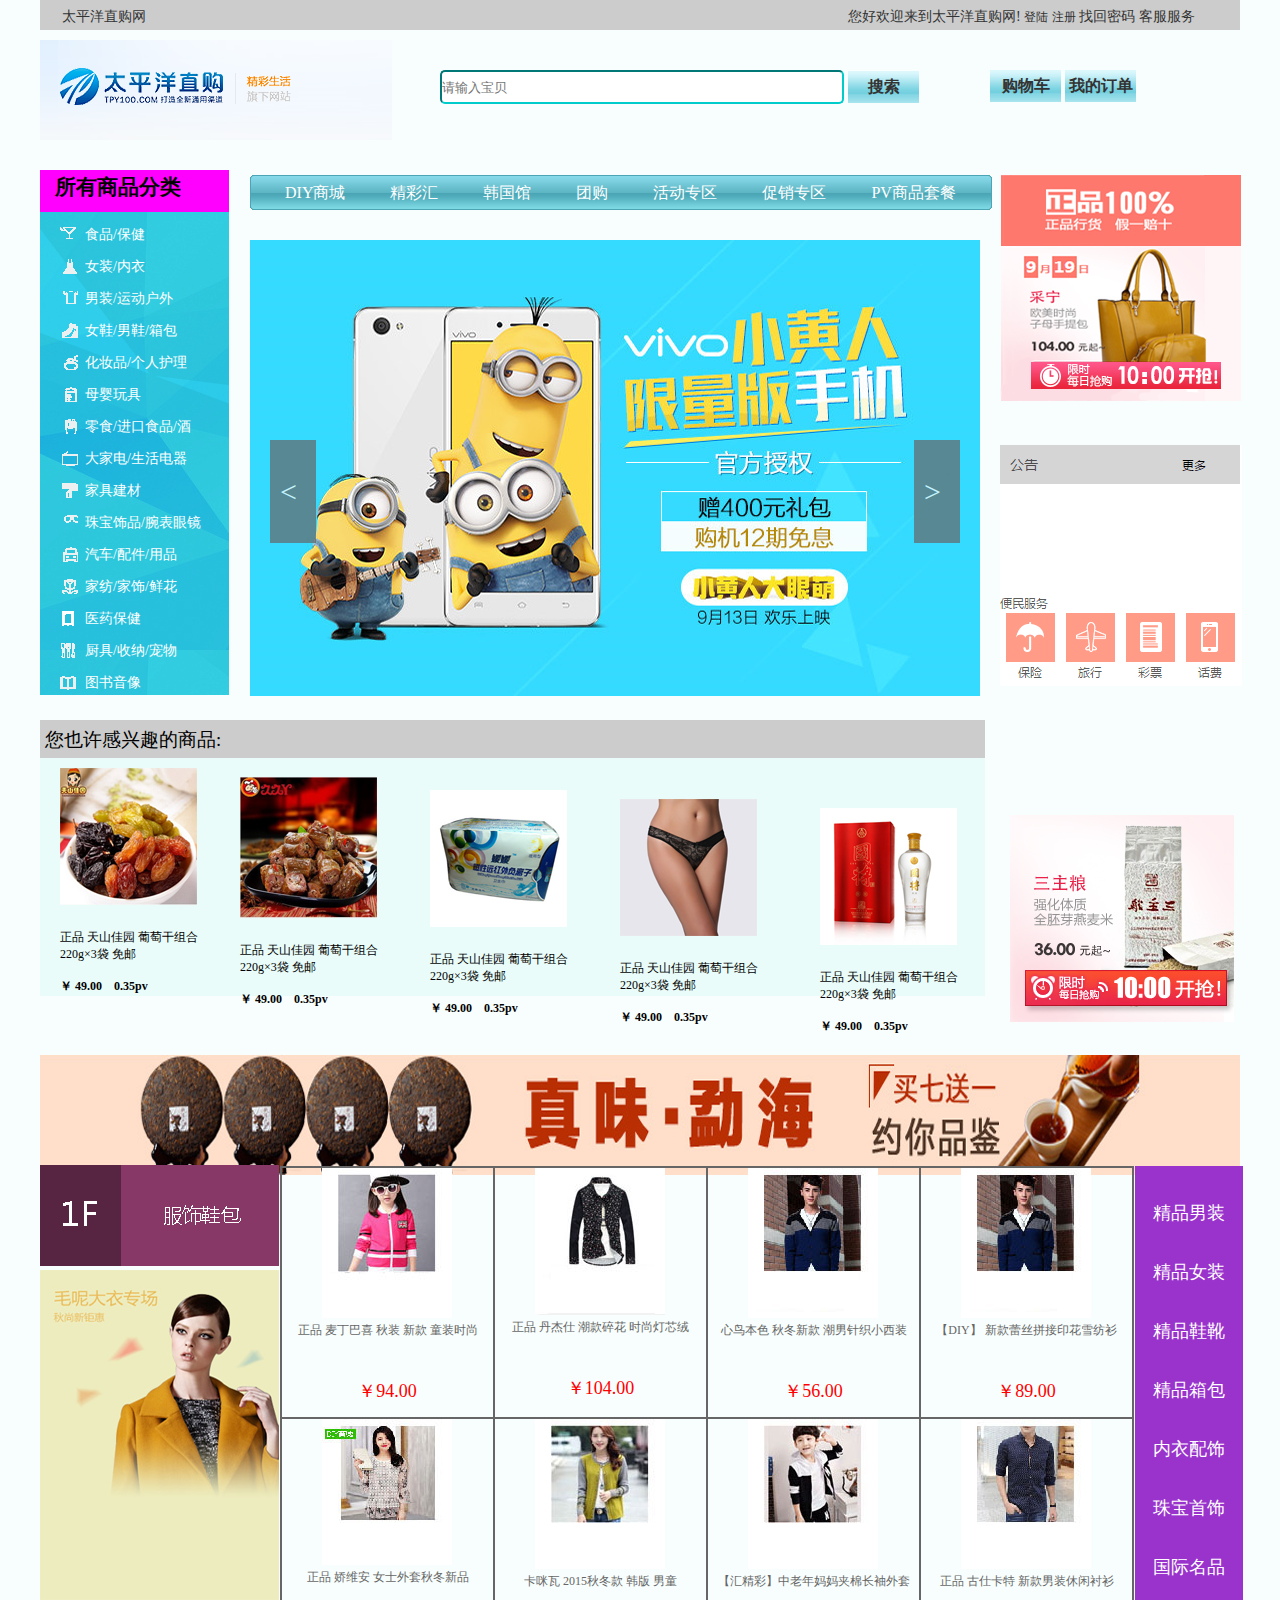
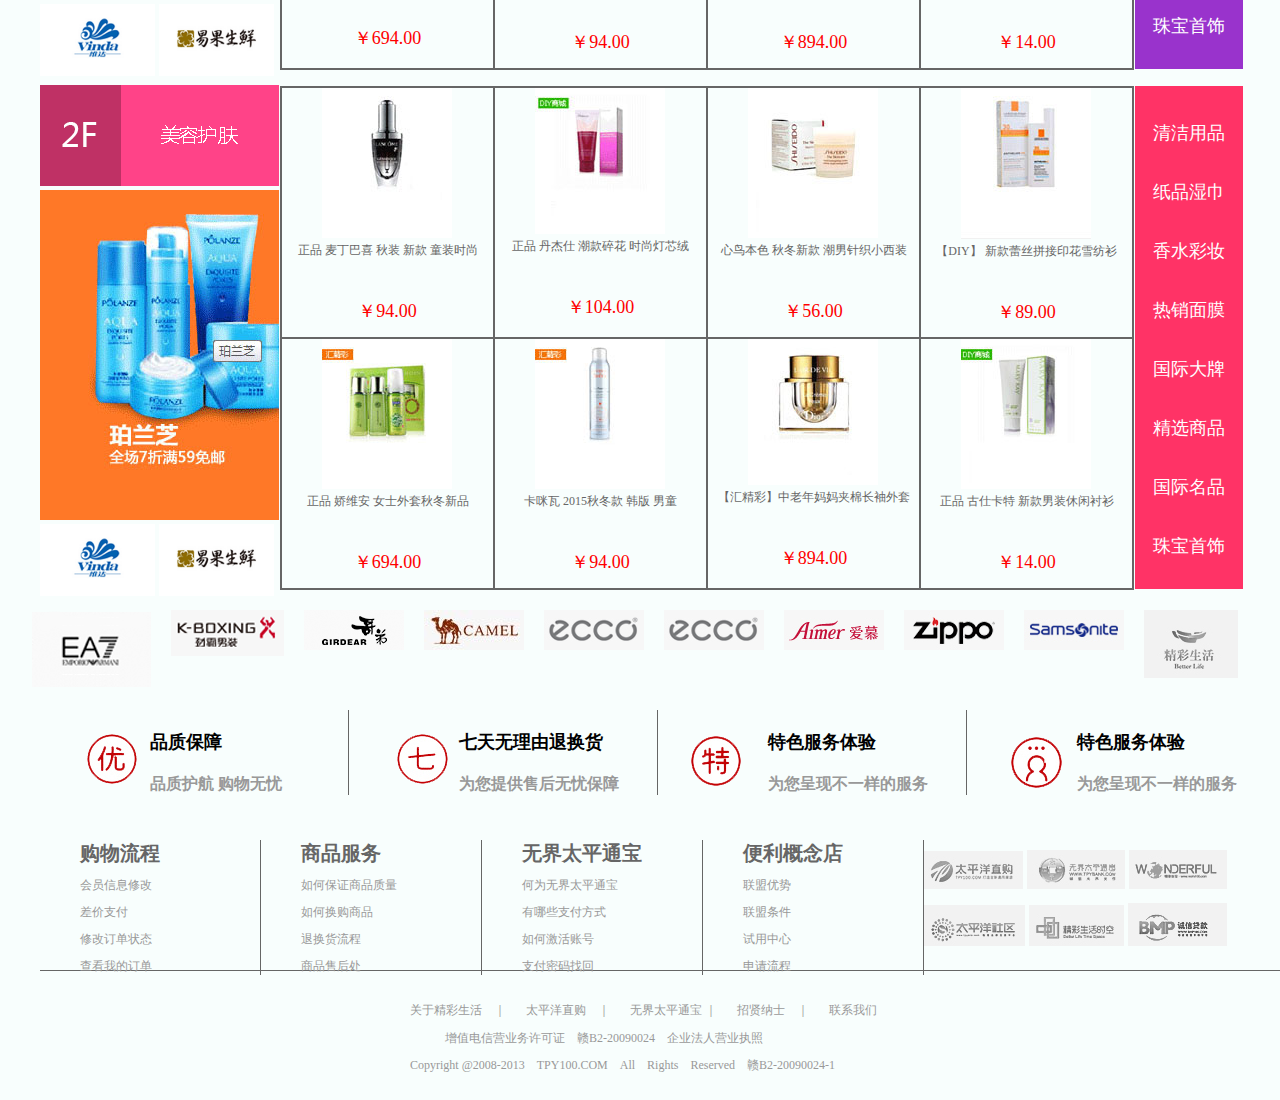
<file: tpy/index.html>
<!doctype html>
<html>
<head>
<meta charset="utf-8">
<title>无标题文档</title>
<link rel="stylesheet" href="style-index1.css">
<script type="text/javascript" src="index1.js"></script>
</head>

<body>
<div id="dhz">
<div id="d1" >
  <table>
    <tr>
      <td id="tp">太平洋直购网</td>
      <td id="dz">您好欢迎来到太平洋直购网!&nbsp;<a href="#">登陆</a> <a href="#">注册</a> 找回密码 客服服务</td>
    </tr>
  </table>
</div>
<div id="d2">
  <div id="tu"><img src="images/ss1.png" alt=""></div>
  <div id="bd">
    <input type="text" placeholder="请输入宝贝">
    <button>搜索</button>
  </div>
  <div id="bd1">
    <button>购物车</button>
    <button>我的订单</button>
  </div>
</div>
<div id="zhongjian">
<!---导航条--->
<div id="celan-1">
  <h2><strong> 所有商品分类 </strong></h2>
  <ul>
    <li class="menulihover"><a href="" class="x1">食品/</a><a href="">保健</a></li>
    <li><a href="" target="_blank" class="x2">女装/</a><a href="" target="_blank">内衣</a></li>
    <li><a href="" target="_blank" class="x3">男装/</a><a href="" target="_blank">运动户外</a> </li>
    <li><a href="" target="_blank" class="x4">女鞋/</a><a href="" target="_blank">男鞋/</a><a href="" target="_blank">箱包</a></li>
    <li><a href="" target="_blank" class="x5">化妆品/</a><a href="" target="_blank">个人护理</a> </li>
    <li> <a href="" target="_blank" class="x6">母婴玩具</a></li>
    <li><a href="" target="_blank" class="x7">零食/</a><a href="" target="_blank">进口食品/</a><a href="" target="_blank">酒</a></li>
    <li><a href="" target="_blank" class="x8">大家电/</a><a href="" target="_blank">生活电器</a> </li>
    <li><a href="" target="_blank" class="x9">家具建材</a></li>
    <li><a href="" target="_blank" class="x10">珠宝饰品/</a><a href="" target="_blank">腕表眼镜</a> </li>
    <li><a href="" target="_blank" class="x11">汽车/</a><a href="" target="_blank">配件/</a><a href="" target="_blank">用品</a></li>
    <li><a href="" target="_blank" class="x12">家纺/</a><a href="" target="_blank">家饰/</a><a href="" target="_blank">鲜花</a></li>
    <li><a href="" target="_blank" class="x13">医药保健</a></li>
    <li><a href="" target="_blank" class="x14">厨具/</a><a href="" target="_blank">收纳/</a><a href="" target="_blank">宠物</a></li>
    <li><a href="" target="_blank" class="x15">图书音像</a></li>
  </ul>
</div>
<div id="dht">
  <ul>
    <li><a href="" target="_blank" class="yMenua">DIY商城</a></li>
    <li><a href="" target="_blank">精彩汇</a></li>
    <li><a href="" target="_blank">韩国馆</a></li>
    <li><a href="" target="_blank">团购</a></li>
    <li><a href="" target="_blank">活动专区</a></li>
    <li><a href="" target="_blank">促销专区</a></li>
    <li><a href="" target="_blank">PV商品套餐</a></li>
  </ul>
</div>
<div id="banner">
 <a href="" ><img src="" id="pic" alt=""></a> 
   <a href="#" id="prev">&lt;</a> 
   <a href="#" id="next">&gt;</a>
  
 </div>
<div id="right-c"> <a href=""><img src="images/right_act.png" alt=""></a> <a href="" ><img id="c2" src="images/right-act2.png" alt=""></a> </div>
</div>

<!-- 推荐区 -->
<div id="disan">
<h2><strong>您也许感兴趣的商品:</strong></h2>
<div class="tuijian">
<a href="">
<h3><img src="images/putaogan2.png" alt=""></h3>
<p>正品 天山佳园 葡萄干组合<br>220g×3袋 免邮 </p>
<p  class="p2">￥ 49.00&nbsp;&nbsp;&nbsp; 0.35pv<p>
</a>
</div>
 <div id="tuijian2">
<a href="">
<h3><img src="images/yabo1.png" alt=""></h3>
<p>正品 天山佳园 葡萄干组合<br>220g×3袋 免邮 </p>
<p class="p2">￥ 49.00&nbsp;&nbsp;&nbsp; 0.35pv<p>
</a>
</div>
 <div id="tuijian3">
<a href="">
<h3><img src="images/weishengmian1.png" alt=""></h3>
<p>正品 天山佳园 葡萄干组合<br>220g×3袋 免邮 </p>
<p class="p2">￥ 49.00&nbsp;&nbsp;&nbsp; 0.35pv<p>
</a>
</div>
 <div id="tuijian4">
<a href="">
<h3><img src="images/naiyi1.png" alt=""></h3>
<p>正品 天山佳园 葡萄干组合<br>220g×3袋 免邮 </p>
<p class="p2">￥ 49.00&nbsp;&nbsp;&nbsp; 0.35pv<p>
</a>
</div>
 <div id="tuijian5">
<a href="">
<h3><img src='images/jiu1.png' alt=""></h3>
<p>正品 天山佳园 葡萄干组合<br>220g×3袋 免邮 </p>
<p class="p2">￥ 49.00&nbsp;&nbsp;&nbsp; 0.35pv<p>
</a>
</div>
<a href="" id="cetu"><img src="images/1H-1302.jpg" alt=""></a>
<a href=""><img src="images/guanggao.png" alt=""></a>
</div>

<!--服饰鞋包-->
<div id="xiebao">
<div class="xb1">
 <a href="" class="t1"><img src="images/xiebao/1f.png" alt=""></a>
 <a href="" class="t2"><img src="images/xiebao/fsxb.png" alt=""></a>
 <a href="" class="t3"><img src="images/xiebao/hdzs.png" alt=""></a>
  <a href="" class="t4"><img src="images/shangbiao/logo2.png" alt="" width="115" height="72"></a>
 <a href="" class="t5"><img src="images/shangbiao/logo3.png" alt="" width="115" height="72"></a>
</div>
<!--鞋包服饰中间-->
<div class="xb2">
 <div class="a1"><a href=""><img class="icn" src="images/xiebao/4df5.jpg" alt=""><h4>正品 麦丁巴喜 秋装 新款 童装时尚</h4><p>￥94.00</p></a></div>
 <div class="a2"><a href=""><img class="icn" src="images/xiebao/5da.jpg" alt=""><h4>正品 丹杰仕 潮款碎花 时尚灯芯绒</h4><p>￥104.00</p></a></div>
 <div class="a3"><a href=""><img class="icn" src="images/xiebao/5ff5a.jpg" alt=""><h4>心鸟本色 秋冬新款 潮男针织小西装</h4><p>￥56.00</p></a></div>
 <div class="a4"><a href=""><img class="icn" src="images/xiebao/5ff5a.jpg" alt=""><h4>【DIY】 新款蕾丝拼接印花雪纺衫</h4><p>￥89.00</p></a></div>
 <div class="a5"><a href=""><img class="icn" src="images/xiebao/5sjf.jpg" alt=""><h4>正品 娇维安 女士外套秋冬新品</h4><p>￥694.00</p></a></div>
 <div class="a6"><a href=""><img class="icn" src="images/xiebao/45a.jpg" alt=""><h4>卡咪瓦 2015秋冬款 韩版 男童</h4><p>￥94.00</p></a></div>
 <div class="a7"><a href=""><img class="icn" src="images/xiebao/55dfu.jpg" alt=""><h4>【汇精彩】中老年妈妈夹棉长袖外套</h4><p>￥894.00</p></a></div>
 <div class="a8"><a href=""><img class="icn" src="images/xiebao/2154sdf.jpg" alt=""><h4>正品 古仕卡特 新款男装休闲衬衫</h4><p>￥14.00</p></a></div>
</div>
<nav class="xb3">
  <ul>
  <li><a href="#">精品男装</a></li>
  <li><a href="#">精品女装</a></li>
  <li><a href="#">精品鞋靴</a></li>
  <li><a href="">精品箱包</a></li>
  <li><a href="">内衣配饰</a></li>
  <li><a href="">珠宝首饰</a></li>
  <li><a href="">国际名品</a></li>
  <li><a href="">珠宝首饰</a></li>
  </ul>
</nav>
</div>
<!--美容护肤-->
<div id="hufu">
<div class="xb1">
 <a href="" class="t1"><img src="images/hufu/2f.png" alt=""></a>
 <a href="" class="t2"><img src="images/hufu/meirong.png" alt=""></a>
 <a href="" class="t3"><img src="images/hufu/g4511.jpg" alt=""></a>
 <a href="" class="t4"><img src="images/shangbiao/logo2.png" alt="" width="115" height="72"></a>
 <a href="" class="t5"><img src="images/shangbiao/logo3.png" alt="" width="115" height="72"></a>
</div>
<!--护肤美容中间-->
<div class="xb2">
 <div class="a1"><a href=""><img class="icn" src="images/hufu/2dfksdkf1.jpg" alt=""><h4>正品 麦丁巴喜 秋装 新款 童装时尚</h4><p>￥94.00</p></a></div>
 <div class="a2"><a href=""><img class="icn" src="images/hufu/5ekf55.jpg" alt=""><h4>正品 丹杰仕 潮款碎花 时尚灯芯绒</h4><p>￥104.00</p></a></div>
 <div class="a3"><a href=""><img class="icn" src="images/hufu/14s2.jpg" alt=""><h4>心鸟本色 秋冬新款 潮男针织小西装</h4><p>￥56.00</p></a></div>
 <div class="a4"><a href=""><img class="icn" src="images/hufu/55sdd.jpg" alt=""><h4>【DIY】 新款蕾丝拼接印花雪纺衫</h4><p>￥89.00</p></a></div>
 <div class="a5"><a href=""><img class="icn" src="images/hufu/adf4124.jpg" alt=""><h4>正品 娇维安 女士外套秋冬新品</h4><p>￥694.00</p></a></div>
 <div class="a6"><a href=""><img class="icn" src="images/hufu/hjhg4.jpg" alt=""><h4>卡咪瓦 2015秋冬款 韩版 男童</h4><p>￥94.00</p></a></div>
 <div class="a7"><a href=""><img class="icn" src="images/hufu/fd5255.jpg" alt=""><h4>【汇精彩】中老年妈妈夹棉长袖外套</h4><p>￥894.00</p></a></div>
 <div class="a8"><a href=""><img class="icn" src="images/hufu/hufg44241.jpg" alt=""><h4>正品 古仕卡特 新款男装休闲衬衫</h4><p>￥14.00</p></a></div>
</div>
<nav class="xb3">
  <ul>
  <li><a href="#">清洁用品</a></li>
  <li><a href="#">纸品湿巾</a></li>
  <li><a href="#">香水彩妆</a></li>
  <li><a href="">热销面膜</a></li>
  <li><a href="">国际大牌</a></li>
  <li><a href="">精选商品</a></li>
  <li><a href="">国际名品</a></li>
  <li><a href="">珠宝首饰</a></li>
  </ul>
</nav>
</div>
<!--商标-->
<div class="shangbiao">
<a href=""><img src="images/shangbiao/logo_1.png" alt=""></a>
<a href=""><img src="images/shangbiao/logo_2.png" alt=""></a>
<a href=""><img src="images/shangbiao/logo_3.png" alt=""></a>
<a href=""><img src="images/shangbiao/logo_4.png" alt=""></a>
<a href=""><img src="images/shangbiao/logo_5.png" alt=""></a>
<a href=""><img src="images/shangbiao/logo_5.png" alt=""></a>
<a href=""><img src="images/shangbiao/logo_6.png" alt=""></a>
<a href=""><img src="images/shangbiao/logo_8.png" alt=""></a>
<a href=""><img src="images/shangbiao/logo_7.png" alt=""></a>
<a href=""><img src="images/shangbiao/w1.png" alt=""></a>
</div>
<!--foot开始-->
<div class="foot">
<a href=""><span class="s1"></span><p class="pl">品质保障</p><p class="pi">品质护航 购物无忧</p></a>
<a href=""><span class="s2"></span><p class="pl">七天无理由退换货</p><p class="pi">为您提供售后无忧保障</p></a>
<a href=""><span class="s3"></span><p class="pl">特色服务体验</p><p class="pi">为您呈现不一样的服务</p></a>
<a href="" class="r1"><span class="s4"></span><p class="pl">特色服务体验</p><p class="pi">为您呈现不一样的服务</p></a>
</div>
<!--foot帮助-->
<div class="bangzhu">
<dl>
<dt>购物流程</dt>
<dd>会员信息修改</dd>
<dd>差价支付</dd>
<dd>修改订单状态</dd>
<dd>查看我的订单</dd>
</dl>
<dl>
<dt>商品服务</dt>
<dd>如何保证商品质量</dd>
<dd>如何换购商品</dd>
<dd>退换货流程</dd>
<dd>商品售后处</dd>
</dl>
<dl>
<dt>无界太平通宝</dt>
<dd>何为无界太平通宝</dd>
<dd>有哪些支付方式</dd>
<dd>如何激活账号</dd>
<dd>支付密码找回</dd>
</dl>
<dl>
<dt>便利概念店</dt>
<dd>联盟优势</dd>
<dd>联盟条件</dd>
<dd>试用中心</dd>
<dd>申请流程</dd>
</dl>
<img src="images/shangbiao/w2.png" alt="">
<img src="images/shangbiao/w3.png" alt="">
<img src="images/shangbiao/w4.png" alt="">
<img src="images/shangbiao/w5.png" alt="">
<img src="images/shangbiao/w6.png" alt="">
<img src="images/shangbiao/w7.png" alt="">
</div>
<!--foot最后-->
<div class="jiao">
<ul>
<li><a href="">关于精彩生活　｜</a></li>
<li><a href="">太平洋直购　｜</a></li>
<li><a href="">无界太平通宝 ｜</a></li>
<li><a href="">招贤纳士　｜</a></li>
<li><a href="">联系我们</a></li>
</ul>
<p>增值电信营业务许可证　赣B2-20090024　企业法人营业执照</p>
<p id="f1">Copyright  @2008-2013　TPY100.COM　All　Rights　Reserved　赣B2-20090024-1</p>
</div>
</body>
</html>
</file>
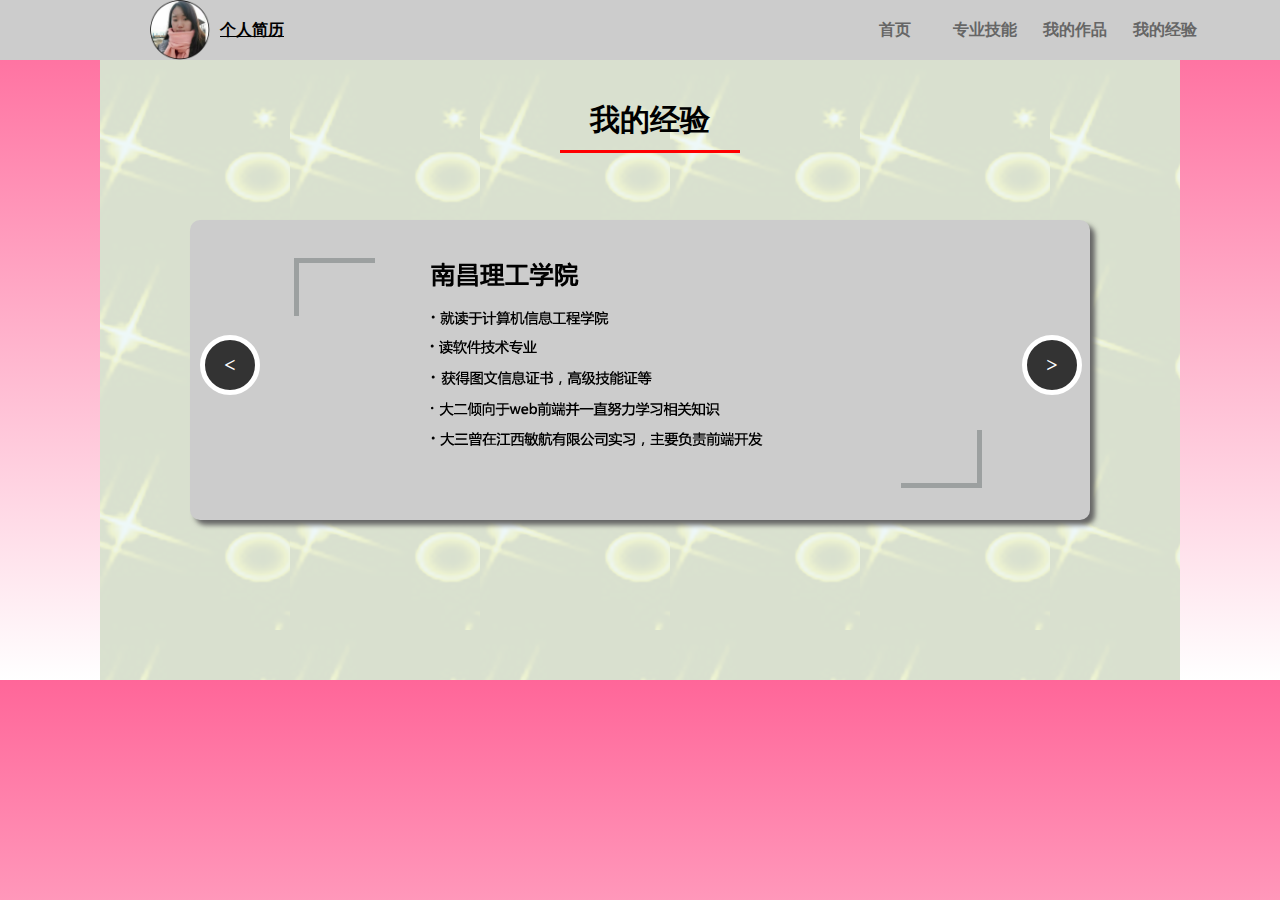
<file: experience.html>
<!doctype html>
<html>
<head>
<meta charset="utf-8">
<title>我的经验</title>
<link rel="stylesheet" href="wodejingyan.css">
<script type="text/javascript">
window.onload=function ()
{
	var  oBanner=document.getElementById("banner");
	var  oPrev=document.getElementById("prev");
	var  oNext=document.getElementById("next");
	var  oImg=document.getElementById("pic");

	//初始化
	var arrImg=['images/nc.png','images/mh.png']
	var num=0;
	oImg.src=arrImg[num];//HTML-DOM
	oPrev.onclick=function ()
	{
		num--;
		if(num==-1){num=1;};
		oImg.src=arrImg[num];
				
	};
	oNext.onclick=function ()
	{
		num++;
		if(num==2){num=0;};
		oImg.src=arrImg[num];
		
	};timer=setInterval(function (){
		num++;
		if(num==2){num=0};
		oImg.src=arrImg[num];
		},3000);
	
}
</script>
</head>

<body>
<div class="box-top">
<img src="images/tu2.png" alt="" class="img1" >
<p  class="p1">个人简历</p>
<nav class="nav1">
<ul>
  <li><a href="index.html">首页</a></li>
<li><a href="skill.html">专业技能</a></li>
<li><a href="site.html">我的作品</a></li>
<li><a href="experience.html">我的经验</a></li>
</ul>
</nav>
</div>
<div class="box" id="banner">
<div class="box-1">
<p class="p2">我的经验</p>
</div>
<div class="tb" >
 <img src="images/j1.png" alt="" class="tb-img1">
 <img src="images/j2.png" alt="" class="tb-img2"> 
 <a href="" ><img src="" id="pic" alt="" class="tb-img3"></a> 
   <a href="#" id="prev" class="z">&lt;</a> 
   <a href="#" id="next" class="z">&gt;</a>
</div>
</div>
</body>
</html>
</file>
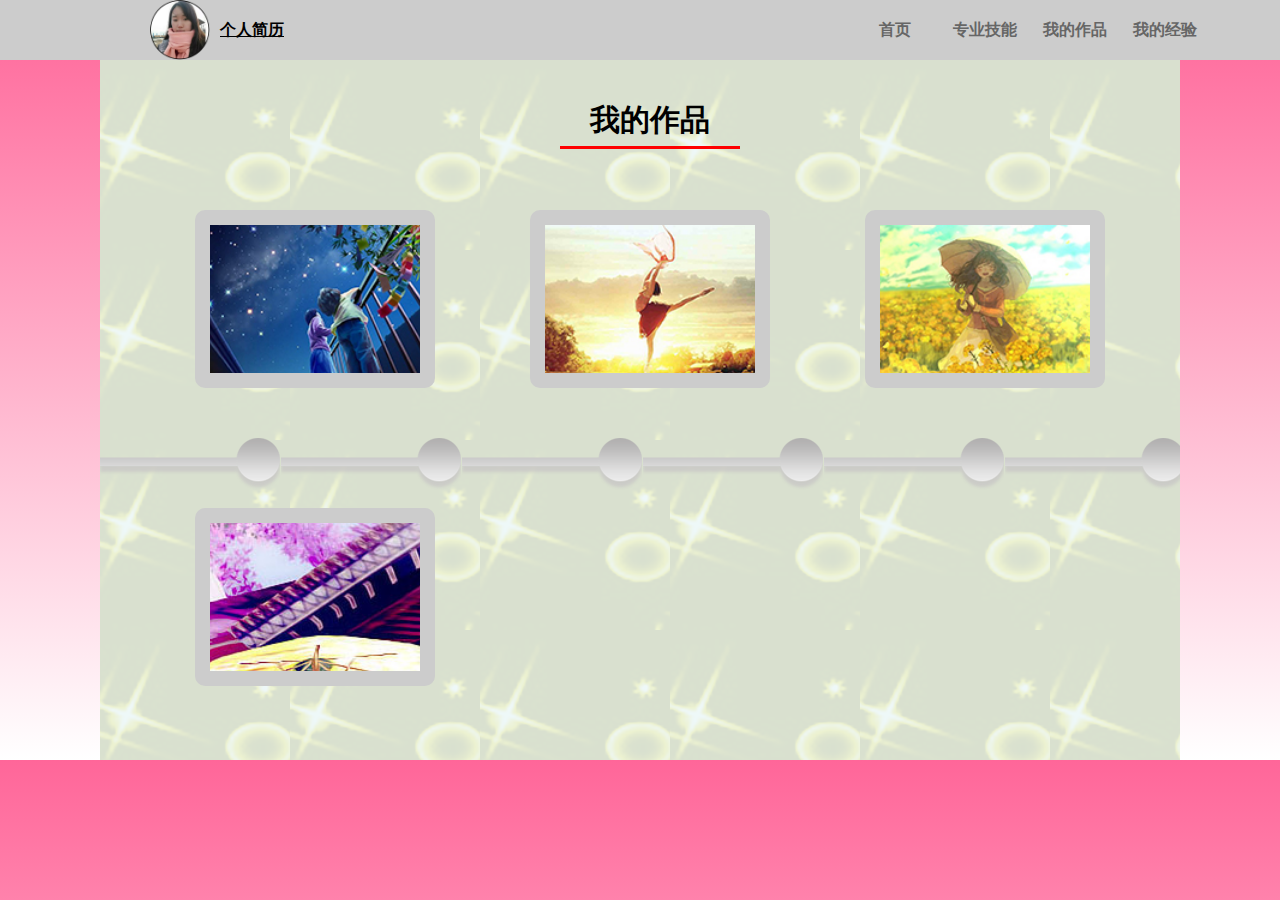
<file: site.html>
<!doctype html>
<html>
<head>
<meta charset="utf-8">
<title>我的作品</title>
<link rel="stylesheet" href="wodezuoping.css">
</head>

<body>
<div class="box-top">
<img src="images/tu2.png" alt="" class="img1">
<p  class="p1">个人简历</p>
<nav class="nav1">
<ul>
  <li><a href="index.html">首页</a></li>
<li><a href="skill.html">专业技能</a></li>
<li><a href="site.html">我的作品</a></li>
<li><a href="experience.html">我的经验</a></li>
</ul>
</nav>
</div>
<div class="box">
<div class="box-1">
<p class="p2">我的作品</p>
<nav class="nav2">
<ul>
  <li><a href="shangguwangluo/index.html"><img src="images/special1.jpg" alt=""><span class="sp1">上谷网络</span></a></li>
  <li><a href="###"><img src="images/special2.jpg" alt=""><span class="sp2">传习网络</span></a></li>
  <li><a href="taipingyang/index.html"><img src="images/special3.jpg" alt=""><span class="sp3">太平洋首页</span></a></li>
  <li class="li2"><a href=""><img src="images/special4.jpg" alt=""><span class="sp4">更多点这儿</span></a></li>
</ul>
</nav>
<div class="icn1"></div>
</div>

</div>
</body>
</html>
</file>
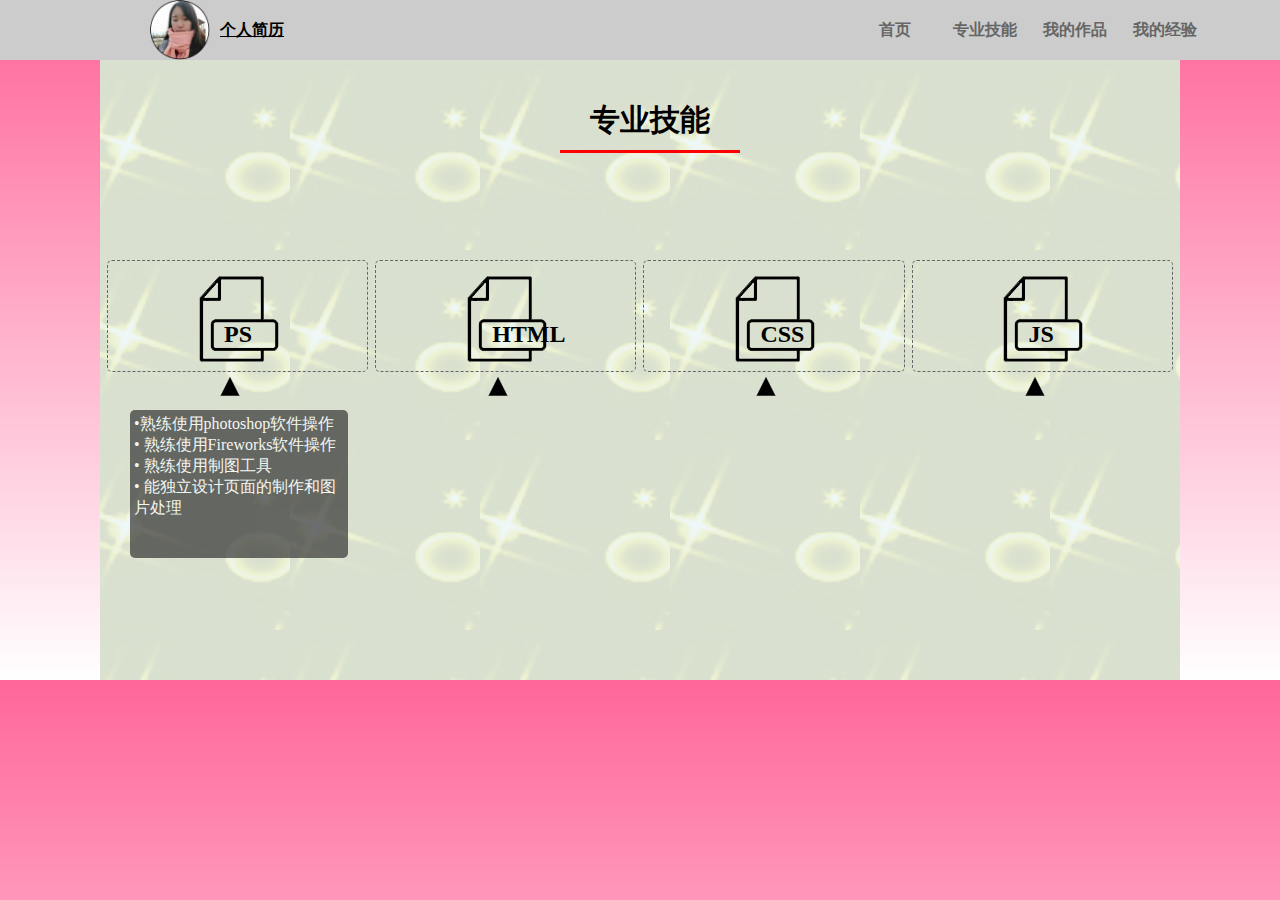
<file: skill.html>
<!doctype html>
<html>
<head>
<meta charset="utf-8">
<title>我的技能</title>
<link rel="stylesheet" href="zhuanyejineng.css">
</head>
<script type="text/javascript">
window.onload=function(){
	var c=document.getElementById("box1");
	var b=document.getElementById("hd");
	var e=c.getElementsByTagName("span");
	var links=c.getElementsByTagName("a");
	var box2=document.getElementById("box2");
	var oLi=box2.getElementsByTagName("li");
	for(var i=0;i<links.length;i++){
		links[i].lj=i;
		links[i].onmousemove=function()
		{
			showtab(this.lj);
			return false;
			}
		}
	function showtab(lj)
	{
		for(var j=0; j<oLi.length; j++)
		{
			if(lj==j)
			{
				oLi[j].style.display="block";
				}else
				{
					oLi[j].style.display="none";
					}
			}
		}
		
		
		
	}
</script>
<body>
<div class="box-top">
<img src="images/tu2.png" alt="" class="img1">
<p  class="p1">个人简历</p>
<nav>
<ul>
  <li><a href="index.html">首页</a></li>
<li><a href="skill.html">专业技能</a></li>
<li><a href="site.html">我的作品</a></li>
<li><a href="experience.html">我的经验</a></li>
</ul>
</nav>
</div>
<div class="box">

<div class="box-1" id="box1">
<p class="p2">专业技能</p>
<a href=""><div class="box-t"><p>PS</p><span></span></div></a>
<a href=""><div class="box-t"><p>HTML</p><span></span></div></a>
<a href=""><div class="box-t"><p>CSS</p><span></span></div></a>
<a href=""><div class="box-t"><p>JS</p><span></span></div><div></div></a>
<div class="box-2" id="box2">
<li class="p3"><p>•熟练使用photoshop软件操作<br>• 熟练使用Fireworks软件操作<br>• 熟练使用制图工具<br>• 能独立设计页面的制作和图片处理<br>
</p></li>
<li class="p4"><p>• 深刻理解Web标准<br>
• 熟练运用html标签<br>
• 熟悉xml及xhtml标记语言<br>
• 掌握html5如SVG,localstorage新特性
</p></li>
<li class="p5"><p>• 熟练运用css及css3新属性<br>
• 注重浏览器兼容性，熟悉常见的css hack（兼容至IE8)<br>
• 掌握bootstrap框架及源码的实现
</p></li>
<li class="p6"><p>•掌握jQuery库<br>
• 掌握ajax的运作原理<br>
• 注重JavaScript性能优化<br>
• 正在不断学习原生JavaScript，了解js闭包等
</p></li>
</div>
</div>
</div>
</body>
</html>
</file>
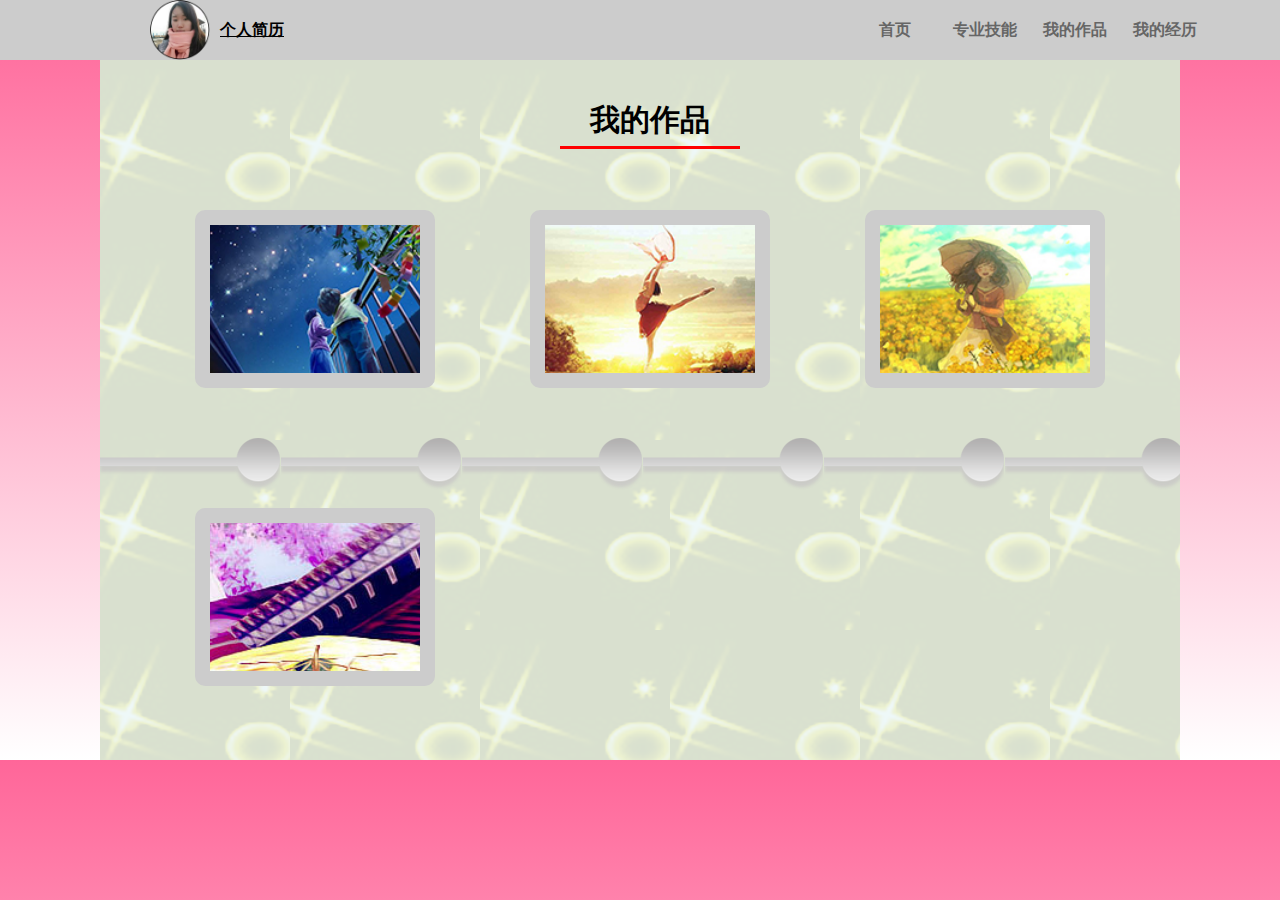
<file: wode zuoping.html>
<!doctype html>
<html>
<head>
<meta charset="utf-8">
<title>无标题文档</title>
<link rel="stylesheet" href="wodezuoping.css">
</head>

<body>
<div class="box-top">
<img src="images/tu2.png" alt="" class="img1">
<p  class="p1">个人简历</p>
<nav class="nav1">
<ul>
  <li><a href="index.html">首页</a></li>
  <li><a href="zhuanyejineng.html">专业技能</a></li>
  <li><a href="wode zuoping.html">我的作品</a></li>
  <li><a href="wodejingyan.html">我的经历</a></li>
</ul>
</nav>
</div>
<div class="box">
<div class="box-1">
<p class="p2">我的作品</p>
<nav class="nav2">
<ul>
  <li><a href="shangguwangluo/index.html"><img src="images/special1.jpg" alt=""><span class="sp1">上谷网络</span></a></li>
  <li><a href="chuanxijiaoyu/chuanxijiaoyu.html"><img src="images/special2.jpg" alt=""><span class="sp2">传习教育</span></a></li>
  <li><a href="taipingyang/index.html"><img src="images/special3.jpg" alt=""><span class="sp3">太平洋首页</span></a></li>
  <li class="li2"><a href=""><img src="images/special4.jpg" alt=""><span class="sp4">更多点这儿</span></a></li>
</ul>
</nav>
<div class="icn1"></div>
</div>

</div>
</body>
</html>
</file>
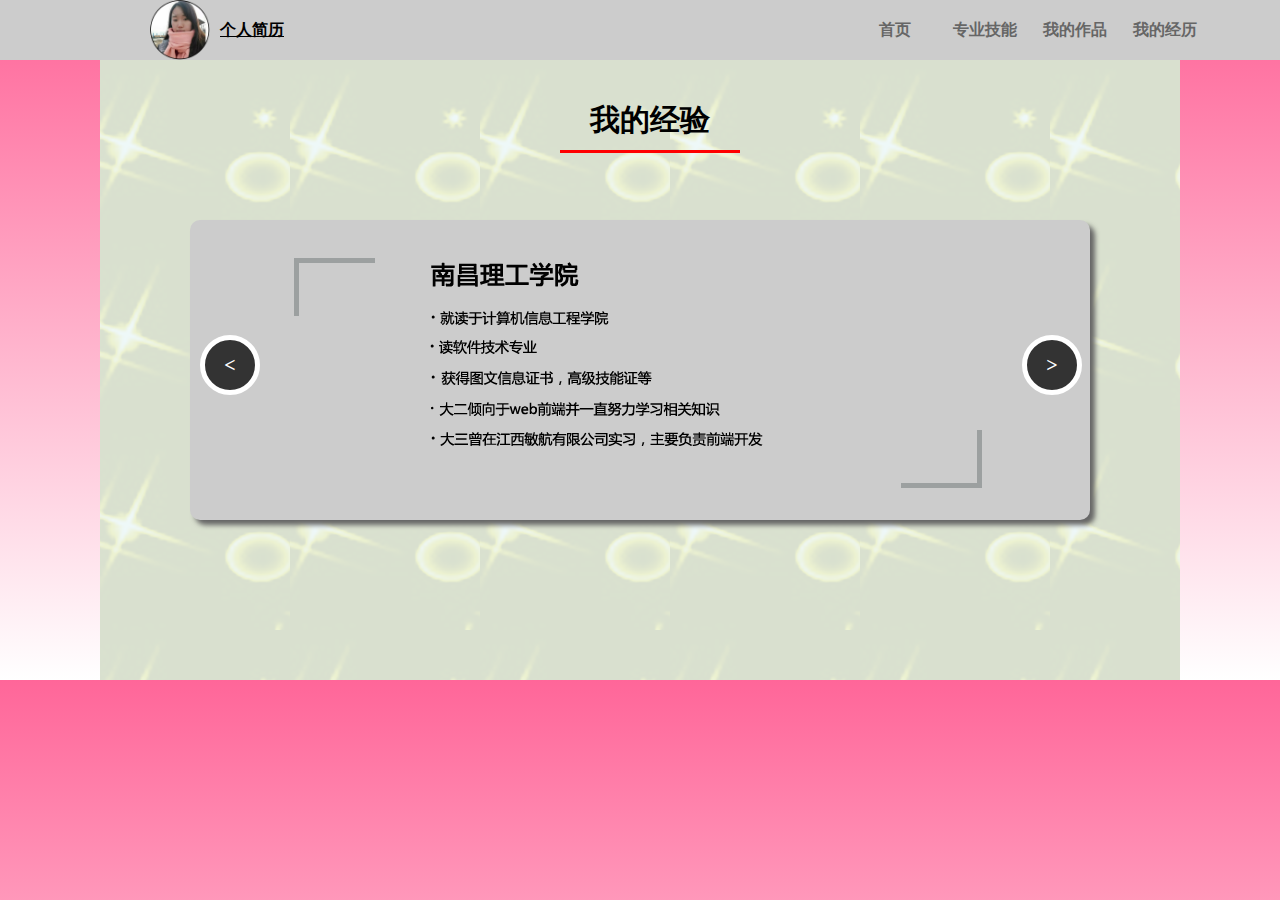
<file: wodejingyan.html>
<!doctype html>
<html>
<head>
<meta charset="utf-8">
<title>无标题文档</title>
<link rel="stylesheet" href="wodejingyan.css">
<script type="text/javascript">
window.onload=function ()
{
	var  oBanner=document.getElementById("banner");
	var  oPrev=document.getElementById("prev");
	var  oNext=document.getElementById("next");
	var  oImg=document.getElementById("pic");

	//初始化
	var arrImg=['images/nc.png','images/mh.png']
	var num=0;
	oImg.src=arrImg[num];//HTML-DOM
	oPrev.onclick=function ()
	{
		num--;
		if(num==-1){num=1;};
		oImg.src=arrImg[num];
				
	};
	oNext.onclick=function ()
	{
		num++;
		if(num==2){num=0;};
		oImg.src=arrImg[num];
		
	};timer=setInterval(function (){
		num++;
		if(num==2){num=0};
		oImg.src=arrImg[num];
		},3000);
	
}
</script>
</head>

<body>
<div class="box-top">
<img src="images/tu2.png" alt="" class="img1" >
<p  class="p1">个人简历</p>
<nav class="nav1">
<ul>
  <li><a href="index.html">首页</a></li>
  <li><a href="zhuanyejineng.html">专业技能</a></li>
  <li><a href="wode zuoping.html">我的作品</a></li>
  <li><a href="wodejingyan.html">我的经历</a></li>
</ul>
</nav>
</div>
<div class="box" id="banner">
<div class="box-1">
<p class="p2">我的经验</p>
</div>
<div class="tb" >
 <img src="images/j1.png" alt="" class="tb-img1">
 <img src="images/j2.png" alt="" class="tb-img2"> 
 <a href="" ><img src="" id="pic" alt="" class="tb-img3"></a> 
   <a href="#" id="prev" class="z">&lt;</a> 
   <a href="#" id="next" class="z">&gt;</a>
</div>
</div>
</body>
</html>
</file>
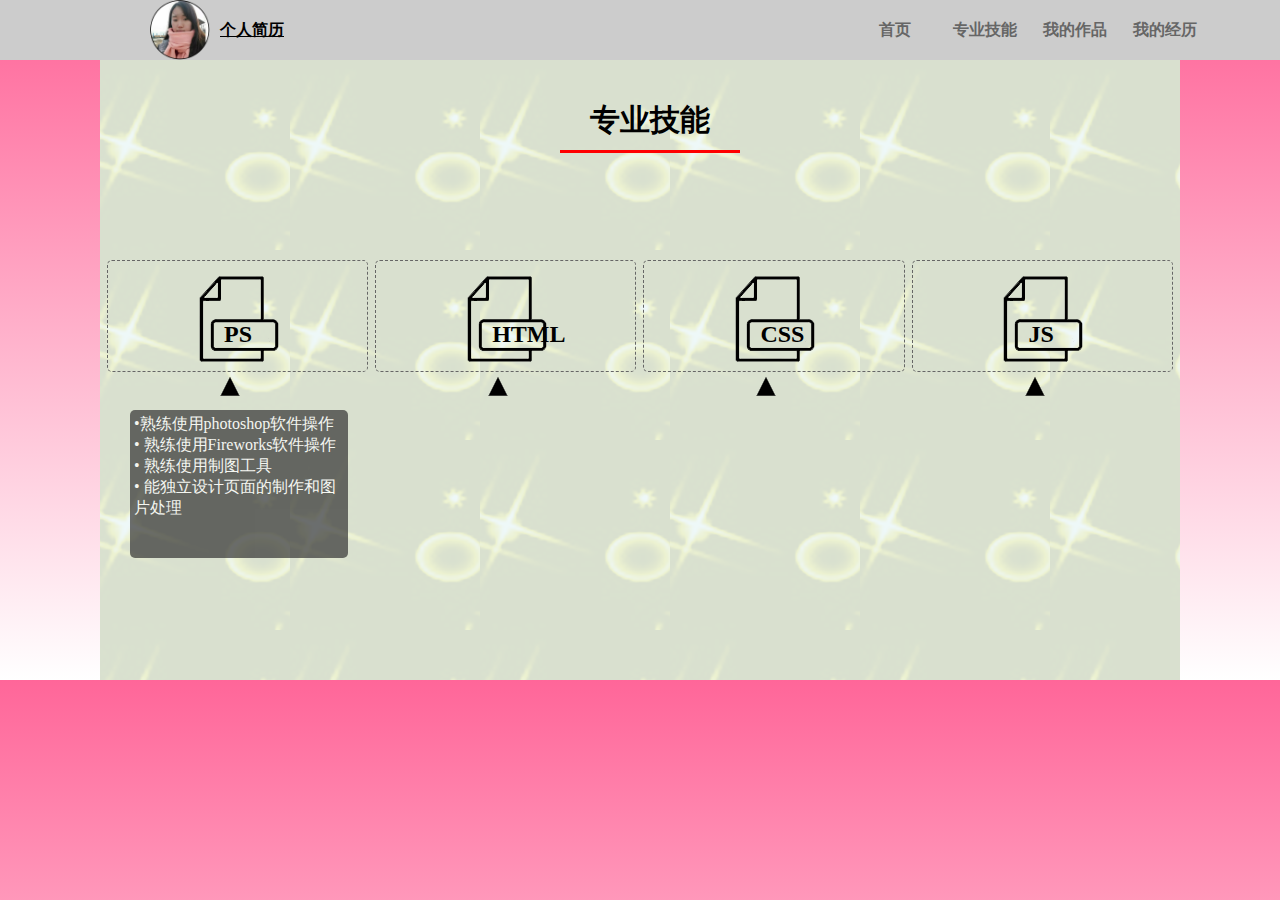
<file: zhuanyejineng.html>
<!doctype html>
<html>
<head>
<meta charset="utf-8">
<title>无标题文档</title>
<link rel="stylesheet" href="zhuanyejineng.css">
</head>
<script type="text/javascript">
window.onload=function(){
	var c=document.getElementById("box1");
	var b=document.getElementById("hd");
	var e=c.getElementsByTagName("span");
	var links=c.getElementsByTagName("a");
	var box2=document.getElementById("box2");
	var oLi=box2.getElementsByTagName("li");
	for(var i=0;i<links.length;i++){
		links[i].lj=i;
		links[i].onmousemove=function()
		{
			showtab(this.lj);
			return false;
			}
		}
	function showtab(lj)
	{
		for(var j=0; j<oLi.length; j++)
		{
			if(lj==j)
			{
				oLi[j].style.display="block";
				}else
				{
					oLi[j].style.display="none";
					}
			}
		}
		
		
		
	}
</script>
<body>
<div class="box-top">
<img src="images/tu2.png" alt="" class="img1">
<p  class="p1">个人简历</p>
<nav>
<ul>
  <li><a href="index.html">首页</a></li>
  <li><a href="#">专业技能</a></li>
  <li><a href="wode zuoping.html">我的作品</a></li>
  <li><a href="">我的经历</a></li>
</ul>
</nav>
</div>
<div class="box">

<div class="box-1" id="box1">
<p class="p2">专业技能</p>
<a href=""><div class="box-t"><p>PS</p><span></span></div></a>
<a href=""><div class="box-t"><p>HTML</p><span></span></div></a>
<a href=""><div class="box-t"><p>CSS</p><span></span></div></a>
<a href=""><div class="box-t"><p>JS</p><span></span></div><div></div></a>
<div class="box-2" id="box2">
<li class="p3"><p>•熟练使用photoshop软件操作<br>• 熟练使用Fireworks软件操作<br>• 熟练使用制图工具<br>• 能独立设计页面的制作和图片处理<br>
</p></li>
<li class="p4"><p>• 深刻理解Web标准<br>
• 熟练运用html标签<br>
• 熟悉xml及xhtml标记语言<br>
• 掌握html5如SVG,localstorage新特性
</p></li>
<li class="p5"><p>• 熟练运用css及css3新属性<br>
• 注重浏览器兼容性，熟悉常见的css hack（兼容至IE8)<br>
• 掌握bootstrap框架及源码的实现
</p></li>
<li class="p6"><p>•掌握jQuery库<br>
• 掌握ajax的运作原理<br>
• 注重JavaScript性能优化<br>
• 正在不断学习原生JavaScript，了解js闭包等
</p></li>
</div>
</div>
</div>
</body>
</html>
</file>
<file: style.css>
@charset "utf-8";
/* CSS Document */
*{ padding:0; margin:0;}
a{ text-decoration:none;}
li{ list-style:none;}
body{ background: linear-gradient( to top, #FFF,#0CF)}
.box-d{width:1080px;; margin:0 auto; background:#FFF; padding-top:10px;}
.box{ width:1050px; height:1200px; margin:0 auto; background:url(images/bj1.png); margin-top:10px;}
.box .box-s{ width:100%; height:55%; background:url(images/tu1.png) no-repeat;
  position:relative;}
.box .box-s .img1{ position:absolute;}
.box .box-s .box-img .img2{ transform: scale(1, 1);
transition: transform 1s;}
.box .box-s .box-img:hover .img2{transform: scale(1.1, 1.1);
	transition: transform 1s;}
.box .box-s .img2{ position:absolute; margin-left:399px; margin-top:271px;}
.box .box-s a .p3{ margin-left:455px; position:absolute; margin-top:550px;
font-size:48px; font-weight:bold; color:#000;}
.box .box-s a .p4{margin-left:100px; position:absolute; margin-top:640px;
font-size:24px; color:#333;}
.box .box-s .box-s1{position:absolute; margin-left:135px; font-size:72px; 
font-weight:bold; margin-top:22px; font-family:"华文新魏"; color:#FFF; }
.box .box-s .box-s1 .p1{text-shadow:0px 0px 8px #000000; }
.box .box-s .box-s1 .p2{ width:162px; height:auto; margin-left:298px;text-shadow:0px 0px 8px #000000;}
.box .box-left{ width:50%; height:45%; float:left; position:relative;}
.box .box-left .box-left1{ margin-top:106px;}
.box .box-left .box-left1 .p5{ position:absolute; margin-top:20px; color:#282828;
 font-size:36px; font-weight:bold;margin-left:10px;}
 .box .box-left .box-left1 .p6{position:absolute; margin-top:120px; color:#333;
 font-size:24px;margin-left:10px;}
 .box .box-left .box-left1 .yj{ width:155px; height:4px; background:#999;
 position:absolute; margin-top:65px;}
.box .box-right{width:50%; height:45%; float:right; position:relative;}
.box .box-right .p7{ position:absolute; margin-top:200px; margin-left:200px; 
font-size:30px; color:#4a4b4b; font-weight:bold;}
.box .box-right ul{ position:absolute; margin-top:280px;}
.box .box-right ul li{ float:left;background:url(images/tu5.png) no-repeat; width:128px; height:130px; display:block;}
.box .box-right ul li a{ display:block; font-size:24px;font-weight:bold;
 color:#000; width:125px; height:127px; text-align:center; line-height:130px; margin-top:4px;} 
.box .box-right ul li a:hover{ background:url(images/tu7.png) no-repeat; color:#FFF;}
</file>
<file: CSS-Design/css/transform-img.css>
@charset "utf-8";
/* CSS Document */
body {
	background: linear-gradient( to right, #F9F, yellow)
}
* {
	margin: 0;
	padding: 0;
}
li {
	list-style: none;
}
a {
	text-decoration: none;
}
.specials {
	margin-top: 200px;
	margin-left: 300px;
}
.specials li {
	float: left;
	margin-left: 20px;
}
.specials li .special {
	width: 210px;
	height: 148px;
	border: 15px solid #999;
	border-radius: 10px 10px 10px 10px;
	overflow: hidden;
}
.specials li .special .special-img {
	position: relative;
}
.specials li .special .special-img img {
	transform: scale(1.2, 1.2);
	transition: transform 1s;
}
.specials li .special .special-img span {
	position: absolute;
	width: 210px;
	height: 50px;
	display: block;
	margin-top: -33px;
	content: ' ';
	top: 0;
	bottom: 0;
	left: 0;
	right: 0;
	transform: scaleY(0);
	opacity: 0;
	transition: transform 2s;
}

.specials li .special .special-img:hover span {
	color:#FFF;
	background:#333;text-align:center;
	opacity: .5;
	transition: transform 2s;
	transform: scaleY(1);
	transform-origin: bottom;
}
.specials li .special .special-img:hover img {
	transform: scale(1, 1);
	transition: transform 1s;
}
</file>
<file: cxjy/style.css>
@charset "utf-8";
/* CSS Document */
* {
	margin: 0;
	padding: 0;
}
body {
	background: #e5e5e5;
}
li {
	list-style: none;
}
a {
	text-decoration: none;
}
/*top*/
.box1 {
	height: 39px;
	background: #f2f2f2;
}
.box1 .p1 {
	font-size: 18px;
	font-weight: bold;
	color: #000;
	width: 380px;
	height: 39px;
	float: left;
	font-family: "华文新魏";
	margin-left: 212px;
}
.box1 p {
	line-height: 39px;
}
.box1 .p2 {
	width: 378px;
	height: 39px;
	font-size: 12px;
	color: #797979;
	float: right;
	margin-right: 212px;
}
.box1 .p1 span {
	font-size: 24px;
	font-weight: bold;
	color: #F00;
}
/*nav*/
.box2 {
	height: 89px;
	background: #FFF;
}
.box2 img {
	float: left;
	margin-left: 212px;
	margin-top: 10px;
}
.box2 nav {
	float: left;
	margin-left: 17px;
	margin-top: 27px;
}
.box2 nav ul {
}
.box2 nav ul li {
	float: left;
}
.box2 nav ul li a {
	font-size: 16px;
	font-weight: bold;
	color: #797979;
	display: block;
	width: 89px;
	height: 31px;
	border-radius: 10px 10px 10px 10px;
	text-align: center;
	line-height: 31px;
}
.box2 nav ul li a:hover {
	background: #3ca2ca;
	color: #FFF;
}
/*banner*/
.banner {
	height: 250px;
	background: #63b4d2;
}
.banner img {
	height: 250px;
	margin-left: 645px;
}
.content {
	width: 100%;
	min-height: 400px;
	height: auto !important;
}
.content .new-left {
	width: 250px;
	min-height: 400px;
	height: auto !important;
	float: left;
	margin-left: 212px;
}
.new-left img {
	float: right;
}
.new-left .new-left1 {
	width: 240px;
	height: 65px;
	background: #0f8eae;
	border-radius: 0 0 10px 10px;
	margin-left: 3px;
	margin-top: 10px;
}
.new-left .new-left1 p {
	font-size: 30px;
	color: #dddddd;
	font-weight: bold;
	text-align: center;
}
.new-left .new-left1 .w1 {
	font-size: 18px;
}
.new-left .nav-left {
	width: 240px;
	height: 120px;
	background: #d2dde3;
	margin-top: 10px;
}
.new-left .nav-left ul {
}
.new-left .nav-left ul li {
	text-align: center;
}
.new-left .nav-left ul li a {
	color: #000;
	font-size: 18px;
	border-bottom: 1px solid #FFF;
	display: block;
	width: 240px;
	height: 40px;
	line-height: 40px;
	font-weight: bold;
}
.new-left .nav-left ul li a span {
	background: url(images/icn4.png) no-repeat;
	width: 15px;
	height: 15px;
	display: block;
	float: right;
	margin-top: 10px;
}
.new-left .nav-left ul li a:hover {
	background: #999;
	color: #FFF;
}
.new-left .nav-left ul li a:hover span {
	background: url(images/ivn3.png) no-repeat;
	margin-right: 10px;
}
.new-left .shipin-left {
	height: 253px;
	width: 240px;
	position: relative;
}
.new-left .shipin-left .span1 {
	position: absolute;
	background: url(images/icn5.png) no-repeat;
	width: 6px;
	height: 12px;
	display: block;
	margin-top: 15px;
}
.new-left .shipin-left .shipin-left1 {
	width: 150px;
	position: absolute;
	margin-left: 20px;
	font-size: 20px;
	color: #999;
	line-height: 40px;
}
.new-left .shipin-left .shipin-left2 {
	width: 50px;
	position: absolute;
	margin-left: 180px;
	color: #999;
	line-height: 40px;
}
.new-left .shipin-left3 {
	width: 240px;
	height: 3px;
	background: #747776;
	margin-top: 41px;
	position: absolute;
}
.new-left .shipin-left3 .shipin-left4 {
	height: 3px;
	width: 100px;
	background: #C90;
}
.new-left .shipin-left img {
	width: 240px;
	margin-top: 52px;
}
.new-left .shipin-left .shipin-left5 {
	margin-top: 50px;
	position: absolute;
}
.shipin-left .shipin-left5 ul li {
	display: block;
	width: 243px;
	height: 38px;
	float: left;
	line-height: 38px;
	font-size: 14px;
	color: #747776;
	border-bottom 	: 1px dotted #999999;
}
.new-left .shipin-left .shipin-left5 ul li span {
	font-size: 24px;
	color: #f9a449;
	font-weight: bold;
	width: 25px;
	display: block;
	float: left;
}
.new-left .shipin-left .shipin-left5 ul li a {
	font-size: 15px;
	color: #f9a449;
	font-weight: bold;
	float: right;
}
.new-left .shipin-left .shipin-left5 ul li a span {
	background: url(images/shou.png) no-repeat;
	width: 19px;
	height: 16px;
	display: block;
	float: left;
	margin-top: 11px;
}
.r-title {
	width: 550px;
	height: 40px;
	background: url(images/r-title.gif) no-repeat;
}
.r-title p {
	float: left;
	width: 100px;
	height: 40px;
	margin-left: 45px;
	line-height: 40px;
	color: #CCC;
	font-weight: bold;
	font-size: 20px;
}
.r-title .p1 {
	width: 350px;
	height: auto;
	float: right;
	font-size: 14px;
	font-weight: normal;
}
.line {
	width: 550px;
	height: 3px;
	background: #333;
	margin-top: 2px;
}
.line div {
	width: 80px;
	height: 3px;
	background: #990;
}
.content .box-right {
	width: 617px;
	position: absolute;
	margin-left:468px;
	height: 1000px;
}
.content .box-right .right-1 {
	width: 156px;
	float: left;
	height: 37px;
	line-height: 37px;
	color: #72777b;
	font-size: 24px;
	font-weight: bold;
	margin-top: 20px;
}
.content .box-right .right-1 span {
	background: url(images/r-title.gif) no-repeat;
	width: 37px;
	height: 37px;
	display: block;
	float: left;
}
.content .box-right .p3 {
	margin-left: 50px;
	width: 250px;
	float: right;
	height: 37px;
	line-height: 37px;
	font-size: 13px;
	color: #72777b;
	margin-top: 20px;
}
.content .box-right .p3 span {
	color: #eba02e;
}
.content .box-right .right-2 {
	width: 617px;
	height: 2px;
	background: #767a7e;
	position: absolute;
	margin-top: 64px;
}
.content .box-right .right-2 .right-2-1 {
	width: 137px;
	height: 2px;
	background: #FC0;
}
.content .box-right .right-3 {
	height: 116px;
	width: 617px;
	position: absolute;
	border-bottom: 1px dotted #999999;
	margin-top: 90px;
}
.content .box-right .span2 {
	background: url(images/icn.png)3px 3px no-repeat;
	width: 134px;
	height: 104px;
	display: block;
	float: left;
	border: 1px solid #999;
	padding: 1px;
}
.content .box-right dl {
	float: right;
	width: 470px;
}
.content .box-right dl dt {
	font-size: 14px;
	color: #72777b;
	font-weight: bold;
}
.content .box-right dl dd {
	font-size: 13px;
	color: #72777b;
	margin-top: 10px;
}
.content .box-right dl span {
	width: 50px;
	margin-left: 355px;
	color: #F93;
}
.content .box-right .right-4 {
	height: 116px;
	width: 617px;
	position: absolute;
	border-bottom: 1px dotted #999999;
	margin-top: 233px;
}
.content .box-right .right-5 {
	height: 116px;
	width: 617px;
	position: absolute;
	border-bottom: 1px dotted #999999;
	margin-top: 378px;
}
.content .box-right .right-6 {
	height: 116px;
	width: 617px;
	position: absolute;
	border-bottom: 1px dotted #999999;
	margin-top: 523px;
}
.content .box-right .right-7 {
	height: 116px;
	width: 617px;
	position: absolute;
	border-bottom: 1px dotted #999999;
	margin-top: 666px;
}
.content .box-right .right-8 {
	height: 116px;
	width: 617px;
	position: absolute;
	border-bottom: 1px dotted #999999;
	margin-top: 808px;
}
.content .box-right .right-9{ height:50px; position:absolute; 
margin-top:953px; margin-left:182px;}
.content .box-right .right-9 a{ width:40px; height:20px; display:block;
 float:left; text-align:center; color:#666; font-weight:bold;}
.content .box-right .right-9 a:hover{ background:#CCC; color:#FFF;}
.footer{ height:50px; background:#333; margin-top:590px;}
.footer .footer-1{ margin-left:138px;}
.footer a{ text-align:center; float:left; margin-left:37px; color:#666;
 padding-left:30px; line-height:50px;}
</file>
<file: shangguwangluo/style.css>
@charset "utf-8";
/* CSS Document */


li{ list-style:none;}
a{ text-decoration:none;}
body{ background:url(images/top.png) repeat-x; margin:0; padding:0;}
.box{width:960px; margin:0 auto; }
.box .box1{ width:960px; height:90px;}
.box .box1 img{ float:left; margin-top:20px;}
.box .box1 form{ float:right; margin-top:40px;}
.box .box1 form input{ width:185px; height:20px; border:1px solid #999;}
.box .box1 form button{ height:22px; width:50px; border:1px solid #1b8adf; background:#ddf1fe;}
.box .nav{ background:url(images/bg.png) no-repeat; width:960px;
 height:36px; margin-top:10px;}
.box .nav ul{}
.box .nav ul li{ text-align:center; float:left;
 background:url(images/bg.png) 0 -46px; 
 line-height:36px; padding: 0 5px 0 5px; }
.box .nav ul .li1{ background:none;}

.box .nav ul li a{  line-height:36px; width:77px; height:33px; display:block; font-size:16px; color:#FFF;  }
.box .nav ul li a:hover{ background:url(images/button_2.png) no-repeat; font-weight:bold;}
.box .box2{ background:url(images/pic.png) no-repeat; width:960px; height:260px; margin-top:10px;}
.box .content{width:960px; height:370px; margin-top:10px; border-right:1px solid #CCC; border-bottom:1px solid #CCC;}
.box .content .content-1{ background:url(images/container.png) no-repeat; width:960px; height:20px; position:relative;}

.box .content .content-2{ width:330px; height:350px; position:absolute;}
.box .content p{ color:#00F; font-weight:bold; margin-top:-3px; margin-left:5px;}
.box .content p b{ color:#000;}
.box .content p span{ color:#999; font-weight:normal; float:right; font-size:12px;}
.box .content .content-2-next{height:2px; background:#ccc; margin-top:-6px;}
.box .content .content-2-next .content-2-next-1{ width:25%; height:2px; background:#03C;}
.box .content .content-2-icon{ background:url(images/spot.gif) no-repeat; width:3px; height:3px;
  display:block; float:left; margin-top:15px; margin-right:5px;}
.box .content .content-2 a{ font-size:10px; color:#000; width:330px;
 height:20px; display:block; margin-top:10px;}
 .box .content .content-2 a:hover{ color:#6FF;}
.box .content .content-2 a span{ float:right; color:#999;}
.box .content .content-3{width:334px; height:350px; position:absolute; margin-left:345px;}
.box .content .content-3 .content-3-img p{font-size:12px; color:#000; font-weight:normal; text-align:center; margin-top:5px; }
.box .content .content-3 .content-3-img .img1{width:160px; height:140px;margin-top:10px;}
.box .content .content-3 .content-3-img .img2{ margin-left:170px;width:160px; height:140px;margin-top:-139px; }
.box .content .content-3 .content-3-img .img3{ margin-top:150px;width:160px; height:140px;margin-top:30px;}
.box .content .content-3 .content-3-img .img4{ margin-left:170px;width:160px; height:140px;margin-top:-139px;}
.box .content .content-3 .content-3-img img{ border:1px solid #CCC;}

.box .content .content-4{width:263px; height:350px; position:absolute;margin-left:696px;}
.box .content .content-4 .p2{ font-size:14px; font-weight:normal; color:#000; margin-top:10px;}
/*footer*/
.footer{ margin-top:10px;}
.footer .footer-1{ background:#f5f5f5; width:960px; height:30px; color:#06F; font-weight:bold; line-height:30px;}
.footer img{ margin-top:20px; border-top:1px solid #CCC; border-right:1px solid #CCC;}
.footer .footer-2{ height:30px; background:#e9f9fe;}
.footer .footer-2 ul{}
.footer .footer-2 ul li{ float:left; margin-left:20px; line-height:30px;}
.footer .footer-2 ul li a{ font-size:14px; color:#0b3779;}
.footer .p3{ margin-top:20px }
.footer .p4{}
.footer p span{ color:#999; font-weight:bold;}
.footer p { text-align:center; font-size:12px;}
</file>
<file: taipingyang/style-index1.css>
@charset "utf-8";
/* CSS Document */
*{ margin:0px; padding:0px;}
ul li a{text-decoration:none;}
ul li{ list-style:none;}
body{ position:relative; background:#F8FEFD; }
#dhz{width:1200px; margin:0 auto;  }
#d1{ width:1200px; height:30px;background:#CCC;}
#d1 table{line-height:30px;}
#d1 table tr{  color:#333; font-size:14px; }
#d1 table tr td{}
#d1 table tr td a{ text-decoration:none; color:#333;}
#dz{ display:block; margin-left:700px;}
#tp{ padding-left:20px;}
#d2{ margin-top:10px; background:#066; position:relative;}
#tu{ position:absolute;}
#bd{position:absolute; margin-left:400px; margin-top:30px;}
#bd input{ width:400px; height:30px; border-color:#0CC; border-radius:5px 5px;}
#d2 button{ width:71px; height:32px; background:url(images/tu2.gif); border:0px;
font-size:16px; font-weight:bold; color:#333;}/*按钮的背景*/
#bd1{position:absolute; margin-left:950px; margin-top:30px;}
#prev,#next{width:36px; height:103px; position:absolute; opacity:.7; background:#666; color:#FFF; 
line-height:103px; top:200px;}
#prev{ left:20px; font-size:30px; padding-left:10px;}
#next{ right:20px;font-size:30px; padding-left:10px;}
#prev:hover,#next:hover{ opacity:.9;}

/*侧栏*/
#zhongjian{ position:relative; width:1200px; margin:0 auto;}
#celan-1{ width:189px; height:525px; background:url(images/nav.1.png);
 margin-top:130px; position:absolute; }/*侧栏的背景*/
#celan-1 h2{ width:189px; height:42px; background:#F0F; line-height:35px; font-size:16pt;}
#celan-1 h2 strong{ padding-left:15px;}
#celan-1 ul li{ list-style:none; margin-top:13px; margin-left:20px;}
#celan-1 ul li a{text-decoration:none; font-size:14px; color:#FFF;  }
#celan-1 ul li a.x1{ background:url(images/icn2.gif)0 -3px no-repeat; padding-left:25px;}
#celan-1 ul li a.x2{ background:url(images/icn2.gif)0 -23px no-repeat;padding-left:25px;}
#celan-1 ul li a.x3{ background:url(images/icn2.gif)0 -52px no-repeat;padding-left:25px;}
#celan-1 ul li a.x4{ background:url(images/icn2.gif)0 -77px no-repeat;padding-left:25px;}
#celan-1 ul li a.x5{ background:url(images/icn2.gif)0 -104px no-repeat;padding-left:25px;}
#celan-1 ul li a.x6{ background:url(images/icn2.gif)0 -133px no-repeat;padding-left:25px;}
#celan-1 ul li a.x7{ background:url(images/icn2.gif)0 -167px no-repeat;padding-left:25px;}
#celan-1 ul li a.x8{ background:url(images/icn2.gif)0 -196px no-repeat;padding-left:25px;}
#celan-1 ul li a.x9{ background:url(images/icn2.gif)0 -226px no-repeat;padding-left:25px;}
#celan-1 ul li a.x10{ background:url(images/icn2.gif)0 -253px no-repeat;padding-left:25px;}
#celan-1 ul li a.x11{ background:url(images/icn2.gif)0 -269px no-repeat;padding-left:25px;}
#celan-1 ul li a.x12{ background:url(images/icn2.gif)0 -290px no-repeat;padding-left:25px;}
#celan-1 ul li a.x13{ background:url(images/icn2.gif)0 -313px no-repeat;padding-left:25px;}
#celan-1 ul li a.x14{ background:url(images/icn2.gif)0 -339px no-repeat;padding-left:25px;}
#celan-1 ul li a.x15{ background:url(images/icn2.gif)0 -362px no-repeat;padding-left:25px;}

/*导航条*/
#dht{ position:absolute; margin-top:135px; margin-left: 210px; background:url(images/tu.gif);
width:742px; height:35px;}/*导航条的背景*/
#dht ul{}
#dht ul li{ list-style:none; float:left; margin-left:25px; line-height:35px; }
#dht ul li a{ text-decoration:none; color:#FFF; padding:10px; font-size:16px;}
#dht ul li a:hover{background:url(images/tu2.gif);}

/*banner图*/
#banner{ width:730px; height:454px; background:#999; position:absolute;margin-top:200px;
margin-left:210px; }
#banner{}
#banner{}

/*右边的侧栏*/
#right-c{ position:absolute; width:241px; margin-top:135px; margin-left:960px;}
#right-c a:hover img{ transform:rotate(720deg);}
#right-c a img{ transition:all 1s ease 0s;}
#c2{ padding-top:40px;}

/*推荐区*/
a{ text-decoration:none;font-size:12px; color:#000;}
n h3{ margin-left:5px;}
p{margin-top:20px; }
.p2{ font-weight:bold; margin-top:15px;}
#disan{ width:945px; height:276px; position:absolute; 
margin-top:680px; background:#E9FCFA;}
#disan h2{ background:#CCC; padding:5px;}
#disan h2 strong{ font-size:14pt; font-weight:100;}
#disan .tuijian{ margin-top:10px; margin-left:20px; width:150px; }
#disan #tuijian2{ margin-left:200px; margin-top:-238px; width:150px; }
#disan #tuijian3{ margin-left:390px; margin-top:-238px; width:150px; }
#disan #tuijian4{ margin-left:580px; margin-top:-238px; width:150px; }
#disan #tuijian5{ margin-left:780px; margin-top:-238px; width:150px; }
#cetu img{ margin-left:970px; margin-top:-240px;position:absolute;}

/*鞋包服饰 开始*/
#xiebao{ width:1200px;  position:absolute; margin-top:1120px;}

.xb1{width:239px; height:503px; }
.xb1 .t1{ float:left; margin-top:5px;}
.xb1 .t2{ float:right; margin-top:5px;}
.xb1 .t3{float:left;}
/*中间*/
.xb2{ width:1000px; height:503px; position:absolute; margin-left:240px; margin-top:-497px;}
.xb2 h4{ text-align:center; font-weight:normal; color:#666;}
.xb2 p{text-align:center; margin-top:40px; color:#F00; font-size:18px;}
.xb2 .a1,.a2,.a3,.a4,.a5,.a6,.a7,.a8{ width:211px; height:249px; 
border-left-width:2px; border-color:#666; border-left-style:solid;float:left;
border-top-width:2px;border-top-style:solid; }
.xb2 .a1,.a2,.a3,.a4,.a5,.a6,.a7,.a8 img{}
.xb2 .a4,.a8{border-right-width:2px; border-color:#666; border-right-style:solid;}
.xb2 .a5,.a6,.a7,.a8{ border-bottom-width:2px; border-color:#666;
 border-bottom-style:solid;}

.xb2 .icn{ margin-left:40px;}

/*right导航*/
.xb3{ width:108px; height:503px; background:#93C; position:absolute;margin-top:-497px; margin-left:1095px;}
.xb3 ul{ list-style:none;}
.xb3 ul li{  margin-top:35px;}
.xb3 ul li a{ font-size:18px; color:#FFF; padding:18px 18px 18px 18px;}
.xb3 ul li a:hover{ background:#F6C;}
/*护肤美容*/
#hufu{width:1200px;  position:absolute; margin-top:1640px;}
#hufu .xb3{ background:#F36;}
#hufu .xb3 ul li a:hover{ background:#C9105F;}
/*商标*/
.shangbiao{ position:absolute; margin-top:2170px; margin-left:-28px;}
.shangbiao img{ float:left; margin-left:20px;}
/*foot开始*/
.foot{ position:absolute; margin-top:2270px;}
.foot a{ float:left; margin-left:30px; border-right:1px solid #666;}
.foot .r1{border-right:none; }
.foot a p{ width:278px;}
.foot a .pl{ font-size:18px; font-weight:bold; color:#000;}
.foot a .pi{ font-size:16px; font-weight:bold; color:#999;}
.foot span{ display:block; float:left; width:80px; height:80px;}
.foot a span.s1{background:url(images/shangbiao/wlyth1.png)-90px 0 no-repeat;}
.foot .s2{ background:url(images/shangbiao/wlyth1.png)-8px 0 no-repeat;}
.foot .s3{background:url(images/shangbiao/wlyth1.png)-240px 0 no-repeat;}
.foot .s4{background:url(images/shangbiao/wlyth1.png)-158px 0 no-repeat;}
/*foot中间*/
.bangzhu{ position:absolute; margin-top:2400px; height:130px; border-bottom:1px solid #666;}
.bangzhu dl{ float:left; margin-left:40px; width:180px; border-right:1px solid #666;} 
.bangzhu dl dt{ font-size:20px; color:#666; font-weight:bold;}
.bangzhu dl dd{font-size:12px; color:#999; margin-top:10px;}
.bangzhu img{ margin-top:10px;}
/*foot最后*/
.jiao{ position:absolute; margin-top:2560px; margin-left:350px; height:100px; width:1200px;}
.jiao ul{}
.jiao ul li{ float:left; margin-left:20px;} 
.jiao ul li a{ color:#999; }
.jiao p{ margin-left:55px; color:#999; margin-top:30px; font-size:12px;}
.jiao #f1{ margin-left:20px; margin-top:10px;}
</file>
<file: tpy/style-index1.css>
@charset "utf-8";
/* CSS Document */
*{ margin:0px; padding:0px;}
ul li a{text-decoration:none;}
ul li{ list-style:none;}
body{ position:relative; background:#F8FEFD; }
#dhz{width:1200px; margin:0 auto;  }
#d1{ width:1200px; height:30px;background:#CCC;}
#d1 table{line-height:30px;}
#d1 table tr{  color:#333; font-size:14px; }
#d1 table tr td{}
#d1 table tr td a{ text-decoration:none; color:#333;}
#dz{ display:block; margin-left:700px;}
#tp{ padding-left:20px;}
#d2{ margin-top:10px; background:#066; position:relative;}
#tu{ position:absolute;}
#bd{position:absolute; margin-left:400px; margin-top:30px;}
#bd input{ width:400px; height:30px; border-color:#0CC; border-radius:5px 5px;}
#d2 button{ width:71px; height:32px; background:url(images/tu2.gif); border:0px;
font-size:16px; font-weight:bold; color:#333;}/*按钮的背景*/
#bd1{position:absolute; margin-left:950px; margin-top:30px;}
#prev,#next{width:36px; height:103px; position:absolute; opacity:.7; background:#666; color:#FFF; 
line-height:103px; top:200px;}
#prev{ left:20px; font-size:30px; padding-left:10px;}
#next{ right:20px;font-size:30px; padding-left:10px;}
#prev:hover,#next:hover{ opacity:.9;}

/*侧栏*/
#zhongjian{ position:relative; width:1200px; margin:0 auto;}
#celan-1{ width:189px; height:525px; background:url(images/nav.1.png);
 margin-top:130px; position:absolute; }/*侧栏的背景*/
#celan-1 h2{ width:189px; height:42px; background:#F0F; line-height:35px; font-size:16pt;}
#celan-1 h2 strong{ padding-left:15px;}
#celan-1 ul li{ list-style:none; margin-top:13px; margin-left:20px;}
#celan-1 ul li a{text-decoration:none; font-size:14px; color:#FFF;  }
#celan-1 ul li a.x1{ background:url(images/icn2.gif)0 -3px no-repeat; padding-left:25px;}
#celan-1 ul li a.x2{ background:url(images/icn2.gif)0 -23px no-repeat;padding-left:25px;}
#celan-1 ul li a.x3{ background:url(images/icn2.gif)0 -52px no-repeat;padding-left:25px;}
#celan-1 ul li a.x4{ background:url(images/icn2.gif)0 -77px no-repeat;padding-left:25px;}
#celan-1 ul li a.x5{ background:url(images/icn2.gif)0 -104px no-repeat;padding-left:25px;}
#celan-1 ul li a.x6{ background:url(images/icn2.gif)0 -133px no-repeat;padding-left:25px;}
#celan-1 ul li a.x7{ background:url(images/icn2.gif)0 -167px no-repeat;padding-left:25px;}
#celan-1 ul li a.x8{ background:url(images/icn2.gif)0 -196px no-repeat;padding-left:25px;}
#celan-1 ul li a.x9{ background:url(images/icn2.gif)0 -226px no-repeat;padding-left:25px;}
#celan-1 ul li a.x10{ background:url(images/icn2.gif)0 -253px no-repeat;padding-left:25px;}
#celan-1 ul li a.x11{ background:url(images/icn2.gif)0 -269px no-repeat;padding-left:25px;}
#celan-1 ul li a.x12{ background:url(images/icn2.gif)0 -290px no-repeat;padding-left:25px;}
#celan-1 ul li a.x13{ background:url(images/icn2.gif)0 -313px no-repeat;padding-left:25px;}
#celan-1 ul li a.x14{ background:url(images/icn2.gif)0 -339px no-repeat;padding-left:25px;}
#celan-1 ul li a.x15{ background:url(images/icn2.gif)0 -362px no-repeat;padding-left:25px;}

/*导航条*/
#dht{ position:absolute; margin-top:135px; margin-left: 210px; background:url(images/tu.gif);
width:742px; height:35px;}/*导航条的背景*/
#dht ul{}
#dht ul li{ list-style:none; float:left; margin-left:25px; line-height:35px; }
#dht ul li a{ text-decoration:none; color:#FFF; padding:10px; font-size:16px;}
#dht ul li a:hover{background:url(images/tu2.gif);}

/*banner图*/
#banner{ width:730px; height:454px; background:#999; position:absolute;margin-top:200px;
margin-left:210px; }
#banner{}
#banner{}

/*右边的侧栏*/
#right-c{ position:absolute; width:241px; margin-top:135px; margin-left:960px;}
#right-c a:hover img{ transform:rotate(720deg);}
#right-c a img{ transition:all 1s ease 0s;}
#c2{ padding-top:40px;}

/*推荐区*/
a{ text-decoration:none;font-size:12px; color:#000;}
n h3{ margin-left:5px;}
p{margin-top:20px; }
.p2{ font-weight:bold; margin-top:15px;}
#disan{ width:945px; height:276px; position:absolute; 
margin-top:680px; background:#E9FCFA;}
#disan h2{ background:#CCC; padding:5px;}
#disan h2 strong{ font-size:14pt; font-weight:100;}
#disan .tuijian{ margin-top:10px; margin-left:20px; width:150px; }
#disan #tuijian2{ margin-left:200px; margin-top:-238px; width:150px; }
#disan #tuijian3{ margin-left:390px; margin-top:-238px; width:150px; }
#disan #tuijian4{ margin-left:580px; margin-top:-238px; width:150px; }
#disan #tuijian5{ margin-left:780px; margin-top:-238px; width:150px; }
#cetu img{ margin-left:970px; margin-top:-240px;position:absolute;}

/*鞋包服饰 开始*/
#xiebao{ width:1200px;  position:absolute; margin-top:1120px;}

.xb1{width:239px; height:503px; }
.xb1 .t1{ float:left; margin-top:5px;}
.xb1 .t2{ float:right; margin-top:5px;}
.xb1 .t3{float:left;}
/*中间*/
.xb2{ width:1000px; height:503px; position:absolute; margin-left:240px; margin-top:-497px;}
.xb2 h4{ text-align:center; font-weight:normal; color:#666;}
.xb2 p{text-align:center; margin-top:40px; color:#F00; font-size:18px;}
.xb2 .a1,.a2,.a3,.a4,.a5,.a6,.a7,.a8{ width:211px; height:249px; 
border-left-width:2px; border-color:#666; border-left-style:solid;float:left;
border-top-width:2px;border-top-style:solid; }
.xb2 .a1,.a2,.a3,.a4,.a5,.a6,.a7,.a8 img{}
.xb2 .a4,.a8{border-right-width:2px; border-color:#666; border-right-style:solid;}
.xb2 .a5,.a6,.a7,.a8{ border-bottom-width:2px; border-color:#666;
 border-bottom-style:solid;}

.xb2 .icn{ margin-left:40px;}

/*right导航*/
.xb3{ width:108px; height:503px; background:#93C; position:absolute;margin-top:-497px; margin-left:1095px;}
.xb3 ul{ list-style:none;}
.xb3 ul li{  margin-top:35px;}
.xb3 ul li a{ font-size:18px; color:#FFF; padding:18px 18px 18px 18px;}
.xb3 ul li a:hover{ background:#F6C;}
/*护肤美容*/
#hufu{width:1200px;  position:absolute; margin-top:1640px;}
#hufu .xb3{ background:#F36;}
#hufu .xb3 ul li a:hover{ background:#C9105F;}
/*商标*/
.shangbiao{ position:absolute; margin-top:2170px; margin-left:-28px;}
.shangbiao img{ float:left; margin-left:20px;}
/*foot开始*/
.foot{ position:absolute; margin-top:2270px;}
.foot a{ float:left; margin-left:30px; border-right:1px solid #666;}
.foot .r1{border-right:none; }
.foot a p{ width:278px;}
.foot a .pl{ font-size:18px; font-weight:bold; color:#000;}
.foot a .pi{ font-size:16px; font-weight:bold; color:#999;}
.foot span{ display:block; float:left; width:80px; height:80px;}
.foot a span.s1{background:url(images/shangbiao/wlyth1.png)-90px 0 no-repeat;}
.foot .s2{ background:url(images/shangbiao/wlyth1.png)-8px 0 no-repeat;}
.foot .s3{background:url(images/shangbiao/wlyth1.png)-240px 0 no-repeat;}
.foot .s4{background:url(images/shangbiao/wlyth1.png)-158px 0 no-repeat;}
/*foot中间*/
.bangzhu{ position:absolute; margin-top:2400px; height:130px; border-bottom:1px solid #666;}
.bangzhu dl{ float:left; margin-left:40px; width:180px; border-right:1px solid #666;} 
.bangzhu dl dt{ font-size:20px; color:#666; font-weight:bold;}
.bangzhu dl dd{font-size:12px; color:#999; margin-top:10px;}
.bangzhu img{ margin-top:10px;}
/*foot最后*/
.jiao{ position:absolute; margin-top:2560px; margin-left:350px; height:100px; width:1200px;}
.jiao ul{}
.jiao ul li{ float:left; margin-left:20px;} 
.jiao ul li a{ color:#999; }
.jiao p{ margin-left:55px; color:#999; margin-top:30px; font-size:12px;}
.jiao #f1{ margin-left:20px; margin-top:10px;}
</file>
<file: wodejingyan.css>
@charset "utf-8";
/* CSS Document */

*{ margin:0; padding:0;}
li{ list-style:none;}
a{text-decoration:none;}
body{ background: linear-gradient( to top,#fff, #F69);}
.box-top{ width:100%; height:60px; background:#CCC; position:relative;}
/*logo*/
.box-top .img1{ width:60px; height:60px; margin-left:150px; position:absolute;}
.box-top .p1{ width:100px; height:60px; margin-left:220px; position:absolute;
line-height:60px; font-weight:bold; text-decoration:underline;}
/*nav*/
nav{ position: absolute; width:500px; height:60px; line-height:60px;
margin-left:840px;}
nav ul{}
nav ul li{ float:left; margin-left:20px;}
nav ul li a{  color:#666; width:70px; height:40px; display:block; 
text-align:center;font-weight:bold;}
nav ul li a:hover{ border-bottom:2px solid #000; color:#333; font-weight:bold;}
/*content*/

.box{ width:1080px; height:620px; margin:0 auto; background:url(images/bj1.png);
}
.box-1{ width:100%; background:#666;position:relative;  }
.box-1 .p2{ position:absolute; margin-left:460px; font-size:30px; font-family:"华文新魏"; 
font-weight:bold; margin-top:40px; width:180px; height:50px; border-bottom:3px solid #F00;
text-align:center;}
/*图片的轮播*/
.tb{ width:900px; height:300px; background:#CCC; position:absolute;
  margin-left:90px; margin-top:160px; overflow:hidden;white-space:nowrap;
  box-shadow:5px 5px 5px #666666; border-radius:10px;}
.tb .tb-img1{ position:absolute; margin-left:100px; margin-top:36px;}
.tb .tb-img2{ position:absolute; margin-left:710px; margin-top:210px;}
.tb .tb-img3{ position:absolute; margin-left:180px; margin-top:35px;}
.tb .tb-1{text-align:center;}
.tb .tb-1{ width:400px; height:200px; display:block; float:left; 
background:#F00; margin-left:10px; margin-top:10px; }
.tb .z{ width:50px; height:50px; background:#333; display:block; 
border:5px solid #FFF; border-radius:40px; text-align:center; line-height:50px;
color:#FFF; font-size:20px; font-weight:bold; position:absolute; margin-top:115px;}
.tb .z:hover{ opacity:.5;}
#prev{ margin-left:10px;}
#next{ margin-left:832px;}
</file>
<file: wodezuoping.css>
@charset "utf-8";
/* CSS Document */
*{ margin:0; padding:0;}
li{ list-style:none;}
a{text-decoration:none;}
body{ background: linear-gradient( to top,#fff, #F69);}
.box-top{ width:100%; height:60px; background:#CCC; position:relative;}
/*logo*/
.box-top .img1{ width:60px; height:60px; margin-left:150px; position:absolute;}
.box-top .p1{ width:100px; height:60px; margin-left:220px; position:absolute;
line-height:60px; font-weight:bold; text-decoration:underline;}
/*nav*/
.nav1{ position: absolute; width:500px; height:60px; line-height:60px;
margin-left:840px;}
.nav1 ul{}
.nav1 ul li{ float:left; margin-left:20px;}
.nav1 ul li a{  color:#666; width:70px; height:40px; display:block; 
text-align:center;font-weight:bold;}
.nav1 ul li a:hover{ border-bottom:2px solid #000; color:#333; font-weight:bold;}
/*content*/
.box{ width:1080px; height:700px; margin:0 auto; background:url(images/bj1.png); position:relative;}
.box-1{ width:100%; background:#666;position:relative; }
.box-1 .p2{ position:absolute; margin-left:460px; font-size:30px; font-family:"华文新魏"; 
font-weight:bold; margin-top:40px; width:180px; height:46px; border-bottom:3px solid #F00;
text-align:center;  }
/*作品图片*/
.box .box-1 .nav2{ position:absolute; width:100%; height:200px; margin-top:150px; 
}
.box .box-1 .nav2 ul{}
.box .box-1 .nav2 ul li{overflow:hidden; float:left; margin-left:95px;
 width:210px; height:148px; display:block; border:15px solid #CCC; 
 border-radius:10px; }
.box .box-1 .nav2 ul li a{}
.box .box-1 .nav2 ul li a img{ 
transform: scale(1.2, 1.2);transition: transform 1s;position:relative;}
.box .box-1 .nav2 ul li a .sp1{ margin-left:110px;}
.box .box-1 .nav2 ul li a .sp2{ margin-left:445px;}
.box .box-1 .nav2 ul li a .sp3{ margin-left:780px;}
.box .box-1 .nav2 ul li a .sp4{ margin-left:110px; margin-top:422px;}
.box .box-1 .nav2 ul li a span{ position:absolute; width:210px; 
 height:40px; background:#CCC; margin-top:124px; line-height:40px; 
 text-align:center; color:#FFF;content: ' ';
	top: 0;
	bottom: 0;
	left: 0;
	right: 0;
	transform: scaleY(0);
	opacity: 0;
	transition: transform 2s; }
.box .box-1 .nav2 ul li a:hover span{background:#333;text-align:center;
	opacity: .5;
	transition: transform 2s;
	transform: scaleY(1);
	transform-origin: bottom;color:#FFF;}
.box .box-1 .nav2 ul li a:hover img{transform: scale(1, 1);
	transition: transform 1s;}
.box .icn1{ background:url(images/w1.png); width:1080px; height:70px;
 position:absolute; margin-top:370px;}

.box .box-1 .nav2 ul .li2{ margin-top:120px;}
</file>
<file: zhuanyejineng.css>
@charset "utf-8";
/* CSS Document */

*{ margin:0; padding:0;}
li{ list-style:none;}
a{text-decoration:none;}
body{ background: linear-gradient( to top,#fff, #F69);}
.box-top{ width:100%; height:60px; background:#CCC; position:relative;}
/*logo*/
.box-top .img1{ width:60px; height:60px; margin-left:150px; position:absolute;}
.box-top .p1{ width:100px; height:60px; margin-left:220px; position:absolute;
line-height:60px; font-weight:bold; text-decoration:underline;}
/*nav*/
nav{ position: absolute; width:500px; height:60px; line-height:60px;
margin-left:840px;}
nav ul{}
nav ul li{ float:left; margin-left:20px;}
nav ul li a{  color:#666; width:70px; height:40px; display:block; 
text-align:center;font-weight:bold;}
nav ul li a:hover{ border-bottom:2px solid #000; color:#333; font-weight:bold;}
/*content*/

.box{ width:1080px; height:620px; margin:0 auto; background:url(images/bj1.png);}
.box-1{ width:100%; background:#666;position:relative; }
.box-1 .p2{ position:absolute; margin-left:460px; font-size:30px; font-family:"华文新魏"; 
font-weight:bold; margin-top:40px; width:180px; height:50px; border-bottom:3px solid #F00;
text-align:center;  }
/*图标*/
.box-1 .box-t{ background:url(images/icn.png) no-repeat center; border:1px dashed #666666; 
width:24%; height:110px; border-radius:5px; float:left; margin-top:200px;
 text-align:center; margin-left:7px;  }
.box-1 .box-t p{ position:absolute; margin-top:60px; margin-left:116px;
 font:bold 24px "宋体"; color:#000;}
.box-1 .box-t span{ width:40px; height:36px; display:block; position:absolute;
margin-top:110px; margin-left:102px;
background:url(images/11.png) no-repeat;
}
.box-1 a:hover span{ background:url(images/12.png) no-repeat; position:absolute;}

.box-1 .box-2 li{ padding:4px; width:210px; height:140px; background:#333; position:absolute;
margin-top:350px; float:left; border-radius:5px; opacity:.7;}
.box-1 .box-2 .p3{ margin-left:30px;}
.box-1 .box-2 .p4{ margin-left:300px; display:none; }
.box-1 .box-2 .p5{ margin-left:570px;display:none; }
.box-1 .box-2 .p6{ margin-left:840px;display:none; }
.box-1 .box-2 li p{font:16px  "宋体"; color:#FFF;}
</file>
